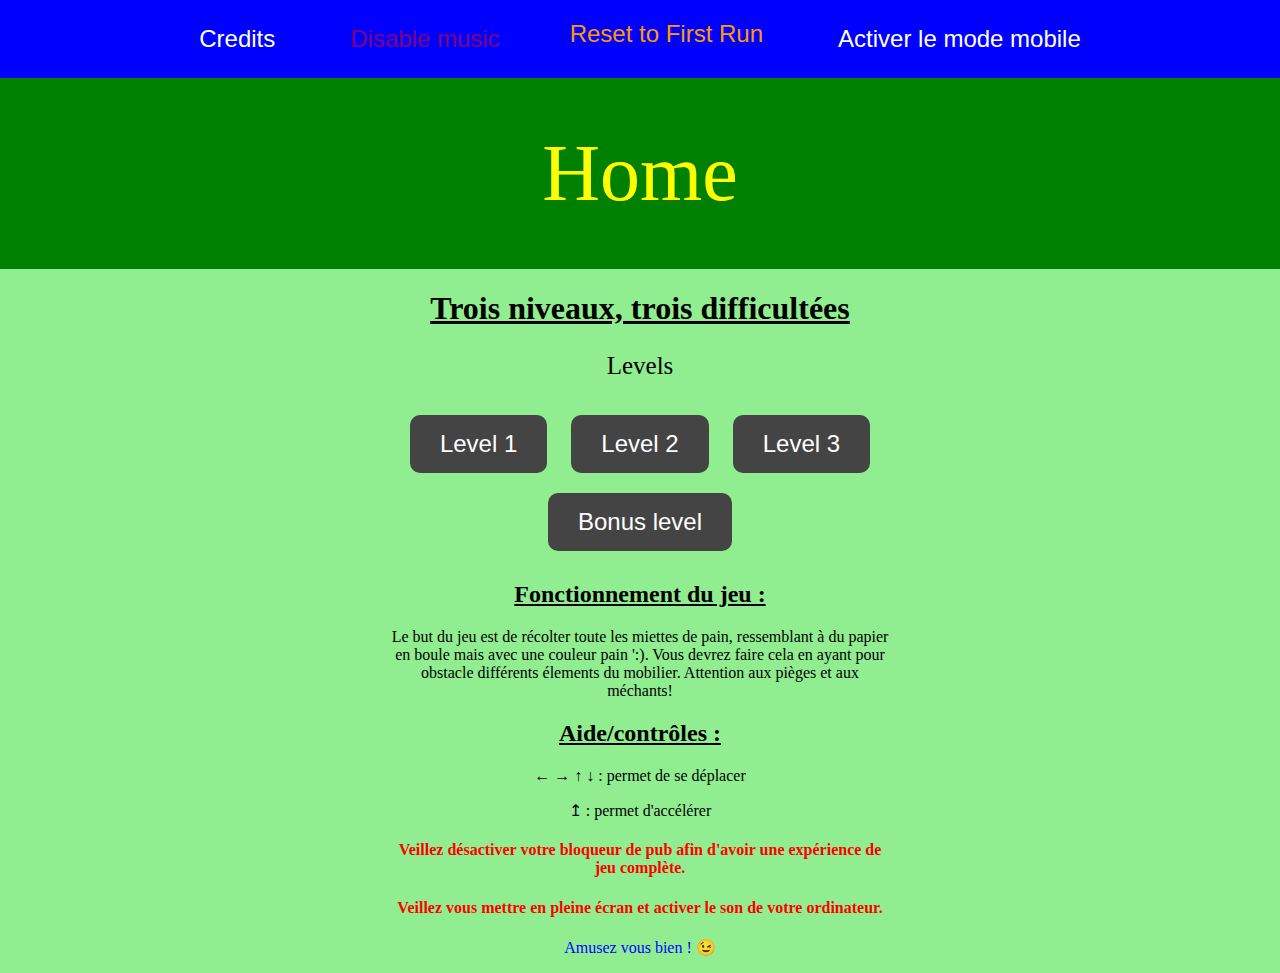
<file: index.html>
<!DOCTYPE html>
<html lang="fr">
	<head>
		<meta charset="UTF-8">
		<title class=>Home</title>
		<link rel="icon" type="image/x-icon" href="Home.png"/>
		<link rel="stylesheet" href="CssFDG.css"/>
		<link rel="stylesheet" href="style_level_map credits.css"/>
		<script src="https://s0.2mdn.net/ads/studio/Enabler.js"></script>
	</head>
	<body class="centre">
		<div class="flex-container" id="menu">
			<button class="navigation_button" type="button" onclick="Credits();play_1()"> Credits </button>
			<button class="stop_button" type="button" onclick="stop_musique()"> Disable music </button>
			<span style="position:relative;display:inline-block;">
				<button class="reset_button" type="button" onclick="reset_run()" id="resetBtn"> Reset to First Run </button>
				<img src="checkmark.svg" id="resetSuccessIcon" alt="Succès" style="display:none; position:absolute; right:-40px; top:43%; transform:translateY(-50%); width:32px; height:32px;" />
			</span>
			<button class="navigation_button" id="toggleMobileBtn" type="button">Activer le mode mobile</button>
		</div>
		<div class="flex-container" id="lvl1">
			<div style="font-size : 5em; color : yellow">Home</div>
		</div>
		<div id="conteneur">
		<center>
		<h1 class="black"><u>Trois niveaux, trois difficultées</u></h1>
		<p class="black" style="font-size:25px"> Levels</p>
		<button class="level_button" name="level 1" id="Level_1" onclick="Level_1();play_1()">Level 1</button>
		<button class="level_button" name="level 2" id="Level_2" onclick="Level_2_button();play_1()">Level 2</button>
		<button class="level_button" name="level 3" id="Level_3" onclick="Level_3_button();play_1()">Level 3</button>
		<button class="level_button" name="level bonus" id="Level_bonus" onclick="Level_bonus_button();play_1()">Bonus level</button>
		
		<h2 class="black"><u>Fonctionnement du jeu :</u></h2>
		<p>Le but du jeu est de récolter toute les miettes de pain, 
			ressemblant à du papier en boule mais avec une couleur pain ':). 
			Vous devrez faire cela en ayant pour obstacle différents élements du mobilier.
			Attention aux pièges et aux méchants!</p>
		<h2 class="black"><u>Aide/contrôles :</u></h2>
		<p>← → ↑ ↓ : permet de se déplacer</p>
		<p>↥ : permet d'accélérer</p>
		<h4 style="color: red;">Veillez désactiver votre bloqueur de pub afin d'avoir une expérience de jeu complète.</h4>
		<h4 style="color: red;">Veillez vous mettre en pleine écran et activer le son de votre ordinateur.</h4>
		<p style="color:blue">Amusez vous bien ! &#x1F609;</p>
		</center>
		<div id="videoOverlay" style="display: none; position: fixed; top: 0; left: 0; width: 100%; height: 100%; background: black; z-index: 9999;">
			<video id="OpeningVideo" style="width: 100%; height: 100%; object-fit: cover;" autoplay>
				<source src="Opening.mp4" type="video/mp4">
				Your browser does not support the video tag.
			</video>
		</div>

		</div>
	</body class="centre">

	<div id="Mon_Timer" style="
		display: none;
	">	
	</div>

	<script type="text/javascript" src="script.js">play_1()</script>
	<script type="text/javascript">document.addEventListener("DOMContentLoaded", () => {
		ResetTimerHandler();
	});</script>

</html>
</file>
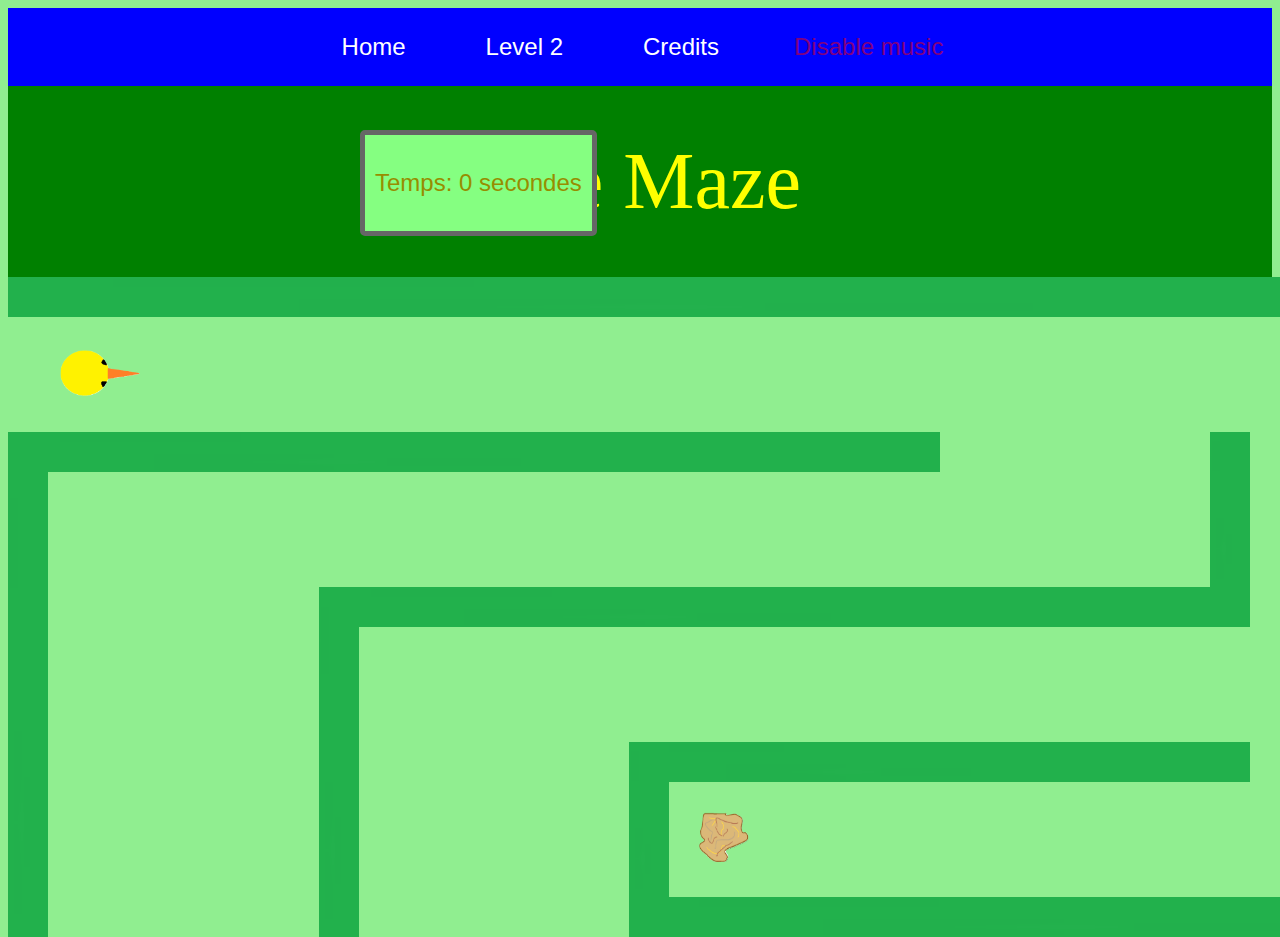
<file: BL page1.html>
<!DOCTYPE html>
<html lang=""fr>
    <head>
        <link rel="icon" type="image/x-icon" href="Bonus.png"/>
        <title>Bonus level</title>
        <meta charset="UTF-8">
        <meta name="viewport" content="width=device-width, initial-scale=1.0">
        <link rel="icon" type="image/x-icon" href="Bonus level.png"/>
        <link rel="stylesheet" href="CssFDG.css"/>
        <link rel="stylesheet" href="style_level_map.css"/>
    </head>
    <body id="game">
        <div class="flex-container" id="menu">
			<button class="navigation_button" type="button" onclick="Home_button();play_1()"> Home </button>
			<button class="navigation_button" type="button" onclick="Level_2_button();play_1()"> Level 2 </button>
			<button class="navigation_button" type="button" onclick="Credits();play_1()"> Credits </button>
			<button class="stop_button" type="button" onclick="stop_musique()"> Disable music </button>
		</div>
		<div class="flex-container" id="lvl1">
			<div style="font-size : 5em; color : yellow">The Maze</div>
		</div>
		<div id="counterContainer">
			<p id="counter">0</p>
		</div>
		<div id="TimerContainer">
			<p id="Mon_Timer">Timer: 0 seconds</p>
		</div>

    <!-- Crumb exemple -->
    <img id="crumb1" data-alone="true" style="position: absolute" src="Crumb.png" width="50" height="50"></img>

    <img class="image" id="m8-277/1871-277" style="position: absolute" src="Mur.png" width="1863" height="40"></img>
    <img class="image" id="m8-432/939.5-432" style="position: absolute" src="Mur.png" width="931.5" height="40"></img>
    <img class="image" id="m318.5-587/1250-587" style="position: absolute" src="Mur.png" width="931.5" height="40"></img>
    <img class="image" id="m629-742/1250-742" style="position: absolute" src="Mur.png" width="621" height="40"></img>
    <img class="image" id="m5" style="position: absolute" src="Mur.png" width="310.5" height="40"></img>
    <img class="image" id="m6" style="position: absolute" src="Mur.png" width="1242" height="40"></img>
    <img class="image" id="m7" style="position: absolute" src="Mur.png" width="40" height="310"></img>
    <img class="image" id="m8" style="position: absolute" src="Mur.png" width="40" height="155"></img>
    <img class="image" id="m9" style="position: absolute" src="Mur.png" width="40" height="350"></img>
    <img class="image" id="m10" style="position: absolute" src="Mur.png" width="40" height="350"></img>
    <img class="image" id="m11" style="position: absolute" src="Mur.png" width="40" height="155"></img>
    <img class="image" id="m12" style="position: absolute" src="Mur.png" width="40" height="465"></img>

    <img class="porte" id="p1" style="position: absolute" src="Passages.png" width="1" height="155"></img>
    <img class="porte" id="p2" style="position: absolute" src="Passages.png" width="1" height="155"></img>
    <img class="porte" id="p3" style="position: absolute" src="Passages.png" width="310.5" height="1"></img>

    <div class="bloc image" id="porte1_blocD" style="position: absolute;"></div>



    <!-- Bloc exemple -->
    <!--<div class="bloc image" id="bloc1" style="position: absolute;"></div>-->

    <script type="text/javascript" src="script.js"></script>
	<script src="https://s0.2mdn.net/ads/studio/Enabler.js"></script>
    <script type="text/javascript" src="JavaScripting BL.js"></script>
    <script>
        // Récupérer les coordonnées sauvegardées ou utiliser la position par défaut
        const savedCoord = sessionStorage.getItem('piouCoord');
        const coord = savedCoord ? JSON.parse(savedCoord) : {x: 600, y: 350, facing: "piou haut droit.png"};
        
        function init() {
            // Créer Piou correctement dans le DOM
            const game = document.getElementById("game");
            const piou = document.createElement("img");
            piou.id = "piou";
            piou.src = coord.facing;
            piou.style.position = "absolute";
            piou.style.left = coord.x + "px";
            piou.style.top = coord.y + "px";
            piou.style.width = "80px";
            piou.style.height = "45.5px";
            game.appendChild(piou);
            
            // Mettre à jour les positions globales
            window.positionX = coord.x;
            window.positionY = coord.y;
            
            // Initialiser les éléments du niveau
            let crumb1 = document.getElementById("crumb1");
            crumb1.style.left = "699px";
            crumb1.style.top = "812px";
            let m1 = document.getElementById("m8-277/1871-277");
            m1.style.left = "8px";
            m1.style.top = "277px";
            let m2 = document.getElementById("m8-432/939.5-432");
            m2.style.left = "8px";
            m2.style.top = "432px";
            let m3 = document.getElementById("m318.5-587/1250-587");
            m3.style.left = "318.5px";
            m3.style.top = "587px";
            let m4 = document.getElementById("m629-742/1250-742");
            m4.style.left = "629px";
            m4.style.top = "742px";
            let m5 = document.getElementById("m5");
            m5.style.left = "1560.5px";
            m5.style.top = "742px";
            let m6 = document.getElementById("m6");
            m6.style.left = "629px";
            m6.style.top = "897px";
            let m7 = document.getElementById("m7");
            m7.style.left = "1831px";
            m7.style.top = "317px";
            let m8 = document.getElementById("m8");
            m8.style.left = "1210px";
            m8.style.top = "432px";
            let m9 = document.getElementById("m9");
            m9.style.left = "1520.5px";
            m9.style.top = "432px";
            let m10 = document.getElementById("m10");
            m10.style.left = "318.5px";
            m10.style.top = "587px";
            let m11 = document.getElementById("m11");
            m11.style.left = "629px";
            m11.style.top = "742px";
            let m12 = document.getElementById("m12");
            m12.style.left = "8px";
            m12.style.top = "472px";
            let p1 = document.getElementById("p1");
            p1.style.left = "1831px";
            p1.style.top = "587px";
            let p2 = document.getElementById("p2");
            p2.style.left = "1831px";
            p2.style.top = "742px";
            let p3 = document.getElementById("p3");
            p3.style.left = "8px";
            p3.style.top = "897px";
        }
        
        // Appeler init() pour lancer le niveau
        init();
        // Lancer la boucle de jeu APRÈS que Piou soit créé
        update();
    </script>

    <script>

        // Porte 1 (1 crumb)
    
        changerdimensions(115, 40, 'porte1_blocD');
    
        placerBloc(1520.5, 782, 'porte1_blocD'); // droite
        
        animeMur('porte1_blocD', 2, true, 'topcenter');  

    </script>
    <!--
    //Portes animées (2 blocs par porte) 
    <div class="bloc image" id="porte1_blocG" style="position: absolute;"></div>
    <div class="bloc image" id="porte1_blocD" style="position: absolute;"></div>
    <div class="bloc image" id="porte2_blocG" style="position: absolute;"></div>
    <div class="bloc image" id="porte2_blocD" style="position: absolute;"></div>
    <div class="bloc image" id="porte3_blocG" style="position: absolute;"></div>
    <div class="bloc image" id="porte3_blocD" style="position: absolute;"></div>

    //Crumbs derrière chaque porte
    <img id="crumb_p1_1" data-porte="porte1" style="position: absolute" src="Crumb.png" width="50" height="50">
    <img id="crumb_p2_1" data-porte="porte2" style="position: absolute" src="Crumb.png" width="50" height="50">
    <img id="crumb_p2_2" data-porte="porte2" style="position: absolute" src="Crumb.png" width="50" height="50">
    <img id="crumb_p3_1" data-porte="porte3" style="position: absolute" src="Crumb.png" width="50" height="50">
    <img id="crumb_p3_2" data-porte="porte3" style="position: absolute" src="Crumb.png" width="50" height="50">
    <img id="crumb_p3_3" data-porte="porte3" style="position: absolute" src="Crumb.png" width="50" height="50">

    <script>
        
        // Initialiser les dimensions et la position des blocs APRÈS que les fonctions soient chargées

        // --- Placement et animation des portes et crumbs ---
        // Porte 1 (1 crumb)
        changerdimensions(120, 125, 'porte1_blocG');
        changerdimensions(120, 125, 'porte1_blocD');
        placerBloc(200, 1000, 'porte1_blocG'); // gauche
        placerBloc(340, 1000, 'porte1_blocD'); // droite
        animeMur('porte1_blocD', 2, true, 'centerright');
        animeMur('porte1_blocG', 2, true, 'centerleft');
        document.getElementById('crumb_p1_1').style.left = '270px';
        document.getElementById('crumb_p1_1').style.top = '1500px';

        // Porte 2 (2 crumbs)
        changerdimensions(120, 125, 'porte2_blocG');
        changerdimensions(120, 125, 'porte2_blocD');
        placerBloc(600, 1000, 'porte2_blocG');
        placerBloc(740, 1000, 'porte2_blocD');
        animeMur('porte2_blocD', 2, true, 'centerright');
        animeMur('porte2_blocG', 2, true, 'centerleft');
        document.getElementById('crumb_p2_1').style.left = '670px';
        document.getElementById('crumb_p2_1').style.top = '1500px';
        document.getElementById('crumb_p2_2').style.left = '690px';
        document.getElementById('crumb_p2_2').style.top = '1500px';

        // Porte 3 (3 crumbs)
        changerdimensions(120, 125, 'porte3_blocG');
        changerdimensions(120, 125, 'porte3_blocD');
        placerBloc(1000, 1000, 'porte3_blocG');
        placerBloc(1140, 1000, 'porte3_blocD');
        animeMur('porte3_blocD', 2, true, 'centerright');
        animeMur('porte3_blocG', 2, true, 'centerleft');
        document.getElementById('crumb_p3_1').style.left = '1070px';
        document.getElementById('crumb_p3_1').style.top = '1500px';
        document.getElementById('crumb_p3_2').style.left = '1090px';
        document.getElementById('crumb_p3_2').style.top = '1500px';
        document.getElementById('crumb_p3_3').style.left = '1070px';
        document.getElementById('crumb_p3_3').style.top = '1500px';
        

    #EXEMPLE
        <script>
            changerdimensions(100, 100, 'bloc1'); // Exemple de bloc
            placerBloc(100, 700, 'bloc1'); // Placer le bloc
            animeMur('bloc1', 2, true, 'topcenter'); // Animer le bloc
        </script>
        
    </script> -->
    </body>
</html>
</file>
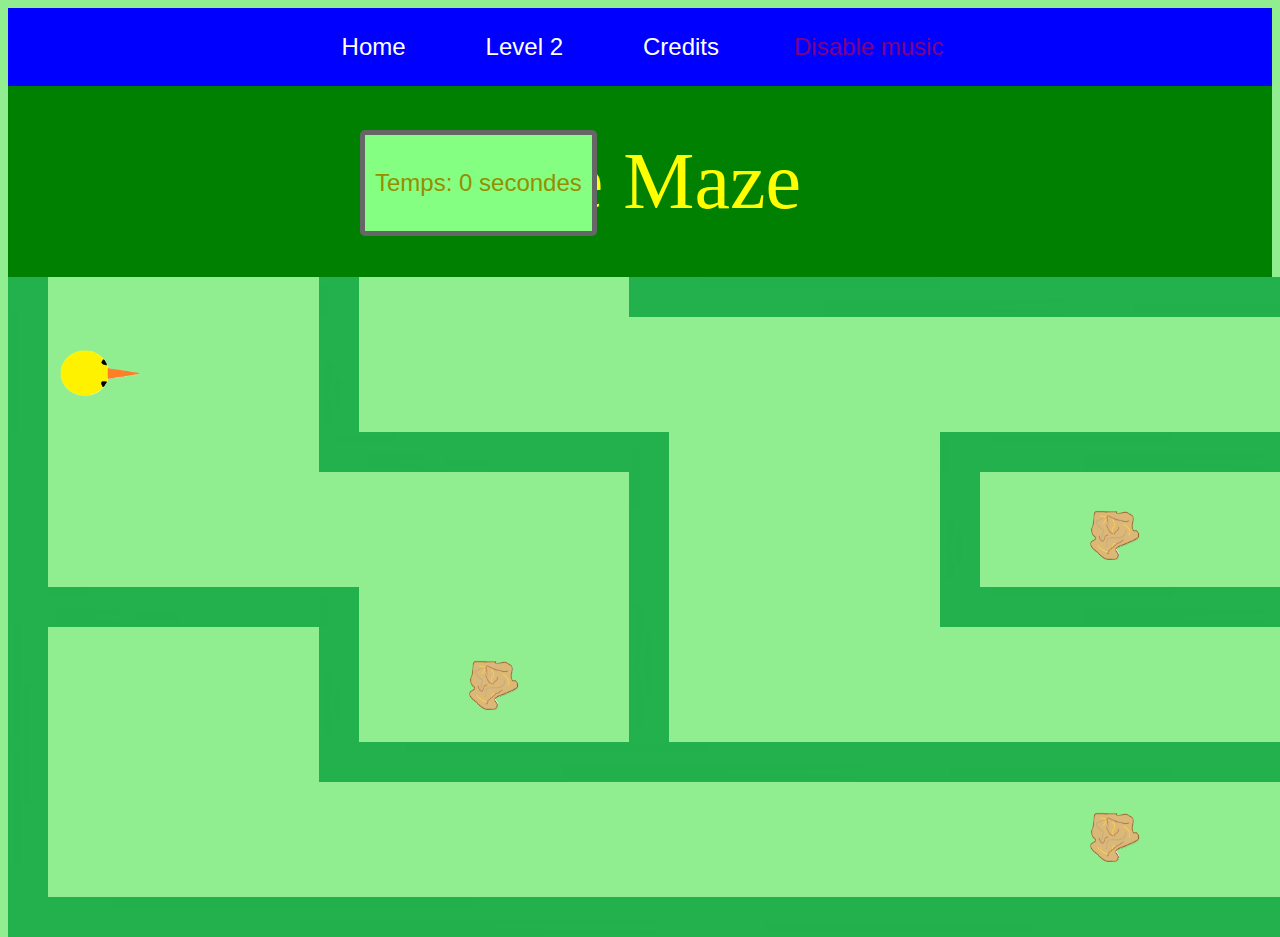
<file: BL page2.html>
<!DOCTYPE html>
<html lang=""fr>
    <head>
        <link rel="icon" type="image/x-icon" href="Bonus.png"/>
        <title>Bonus level</title>
        <meta charset="UTF-8">
        <meta name="viewport" content="width=device-width, initial-scale=1.0">
        <link rel="icon" type="image/x-icon" href="Bonus level.png"/>
        <link rel="stylesheet" href="CssFDG.css"/>
        <link rel="stylesheet" href="style_level_map.css"/>
    </head>
    <body id="game">
        <div class="flex-container" id="menu">
			<button class="navigation_button" type="button" onclick="Home_button();play_1()"> Home </button>
			<button class="navigation_button" type="button" onclick="Level_2_button();play_1()"> Level 2 </button>
			<button class="navigation_button" type="button" onclick="Credits();play_1()"> Credits </button>
			<button class="stop_button" type="button" onclick="stop_musique()"> Disable music </button>
		</div>
		<div class="flex-container" id="lvl1">
			<div style="font-size : 5em; color : yellow">The Maze</div>
		</div>
		<div id="counterContainer">
			<p id="counter">0</p>
		</div>
		<div id="TimerContainer">
			<p id="Mon_Timer">Timer: 0 seconds</p>
		</div>

    <img id="crumb1" data-alone="true" style="position: absolute" src="Crumb.png" width="50" height="50"></img>
    <img id="crumb2" data-alone="true" style="position: absolute" src="Crumb.png" width="50" height="50"></img>
    <img id="crumb3" data-alone="true" style="position: absolute" src="Crumb.png" width="50" height="50"></img>

    <!--<img class="image" id="m0" style="position: absolute" src="Mur.png" width="40" height="40"></img>-->
    <img class="image" id="m1" style="position: absolute" src="Mur.png" width="1242" height="40"></img>
    <img class="image" id="m2" style="position: absolute" src="Mur.png" width="310.5" height="40"></img>
    <img class="image" id="m3" style="position: absolute" src="Mur.png" width="931.5" height="40"></img>
    <img class="image" id="m4" style="position: absolute" src="Mur.png" width="310.5" height="40"></img>
    <img class="image" id="m5" style="position: absolute" src="Mur.png" width="931.5" height="40"></img>
    <img class="image" id="m6" style="position: absolute" src="Mur.png" width="1552.5" height="40"></img>
    <img class="image" id="m7" style="position: absolute" src="Mur.png" width="1863" height="40"></img>
    <img class="image" id="m8" style="position: absolute" src="Mur.png" width="40" height="620"></img>
    <img class="image" id="m9" style="position: absolute" src="Mur.png" width="40" height="155"></img>
    <img class="image" id="m10" style="position: absolute" src="Mur.png" width="40" height="310"></img>
    <img class="image" id="m11" style="position: absolute" src="Mur.png" width="40" height="155"></img>
    <img class="image" id="m12" style="position: absolute" src="Mur.png" width="40" height="155"></img>

    <!--<img class="image" id="p0" style="position: absolute" src="Passages.png" width="40" height="40"></img>-->
    <img class="porte" id="p7g" style="position: absolute" src="Passages.png" width="1" height="155">
    <img class="porte" id="p8g" style="position: absolute" src="Passages.png" width="1" height="155">
    <img class="porte" id="p3b" style="position: absolute" src="Passages.png" width="210.5" height="1">
    <img class="porte" id="p4b" style="position: absolute" src="Passages.png" width="310.5" height="1">
    <img class="porte" id="p9g" style="position: absolute" src="Passages.png" width="1" height="155">
    <img class="porte" id="p10g" style="position: absolute" src="Passages.png" width="1" height="155">


    <!--<div class="bloc image" id="porte1_blocD" style="position: absolute;"></div>-->

    <script type="text/javascript" src="script.js"></script>
	<script src="https://s0.2mdn.net/ads/studio/Enabler.js"></script>
    <script type="text/javascript" src="JavaScripting BL.js"></script>
    <script>
        // Récupérer les coordonnées sauvegardées ou utiliser la position par défaut
        const savedCoord = sessionStorage.getItem('piouCoord');
        const coord = savedCoord ? JSON.parse(savedCoord) : {x: 60, y: 350, facing: "piou haut droit.png"};
        
        function init() {
            // Créer Piou correctement dans le DOM
            const game = document.getElementById("game");
            const piou = document.createElement("img");
            piou.id = "piou";
            piou.src = coord.facing;
            piou.style.position = "absolute";
            piou.style.left = coord.x + "px";
            piou.style.top = coord.y + "px";
            piou.style.width = "80px";
            piou.style.height = "45.5px";
            game.appendChild(piou);
            
            // Mettre à jour les positions globales
            window.positionX = coord.x;
            window.positionY = coord.y;
            
            // Initialiser les éléments du niveau
            let crumb1 = document.getElementById("crumb1");
            crumb1.style.left = "1089.5px";
            crumb1.style.top = "812px";
            let crumb2 = document.getElementById("crumb2");
            crumb2.style.left = "468.5px";
            crumb2.style.top = "660px";
            let crumb3 = document.getElementById("crumb3");
            crumb3.style.left = "1089.5px";
            crumb3.style.top = "510px";
            let m1 = document.getElementById("m1");
            m1.style.left = "629px";
            m1.style.top = "277px";
            let m2 = document.getElementById("m2");
            m2.style.left = "318.5px";
            m2.style.top = "432px";
            let m3 = document.getElementById("m3");
            m3.style.left = "939.5px";
            m3.style.top = "432px";
            let m4 = document.getElementById("m4");
            m4.style.left = "8px";
            m4.style.top = "587px";
            let m5 = document.getElementById("m5");
            m5.style.left = "939.5px";
            m5.style.top = "587px";
            let m6 = document.getElementById("m6");
            m6.style.left = "318.5px";
            m6.style.top = "742px";
            let m7 = document.getElementById("m7");
            m7.style.left = "8px";
            m7.style.top = "897px";
            let m8 = document.getElementById("m8");
            m8.style.left = "8px";
            m8.style.top = "277px";
            let m9 = document.getElementById("m9");
            m9.style.left = "318.5px";
            m9.style.top = "277px";
            let m10 = document.getElementById("m10");
            m10.style.left = "629px";
            m10.style.top = "432px";
            let m11 = document.getElementById("m11");
            m11.style.left = "939.5px";
            m11.style.top = "432px";
            let m12 = document.getElementById("m12");
            m12.style.left = "318.5px";
            m12.style.top = "587px";
            let p7 = document.getElementById("p7g");
            p7.style.left = "1871px";
            p7.style.top = "277px";
            let p8 = document.getElementById("p8g");
            p8.style.left = "1871px";
            p8.style.top = "432px";
            let p3b = document.getElementById("p3b");
            p3b.style.left = "88px";
            p3b.style.top = "277px";
            let p4 = document.getElementById("p4b");
            p4.style.left = "318.5px";
            p4.style.top = "277px";
            let p9 = document.getElementById("p9g");
            p9.style.left = "1871px";
            p9.style.top = "587px";
            let p10 = document.getElementById("p10g");
            p10.style.left = "1871px";
            p10.style.top = "742px";
        }
        // Appeler init() pour lancer le niveau
        init();
        // Lancer la boucle de jeu APRÈS que Piou soit créé
        update();
    </script>

    <!--<script>

        // Porte 1 (1 crumb)
    
        changerdimensions(115, 40, 'porte1_blocD');
    
        placerBloc(1520.5, 782, 'porte1_blocD'); // droite
        
        animeMur('porte1_blocD', 2, true, 'topcenter');  

    </script>-->

    </body>
</html>
</file>
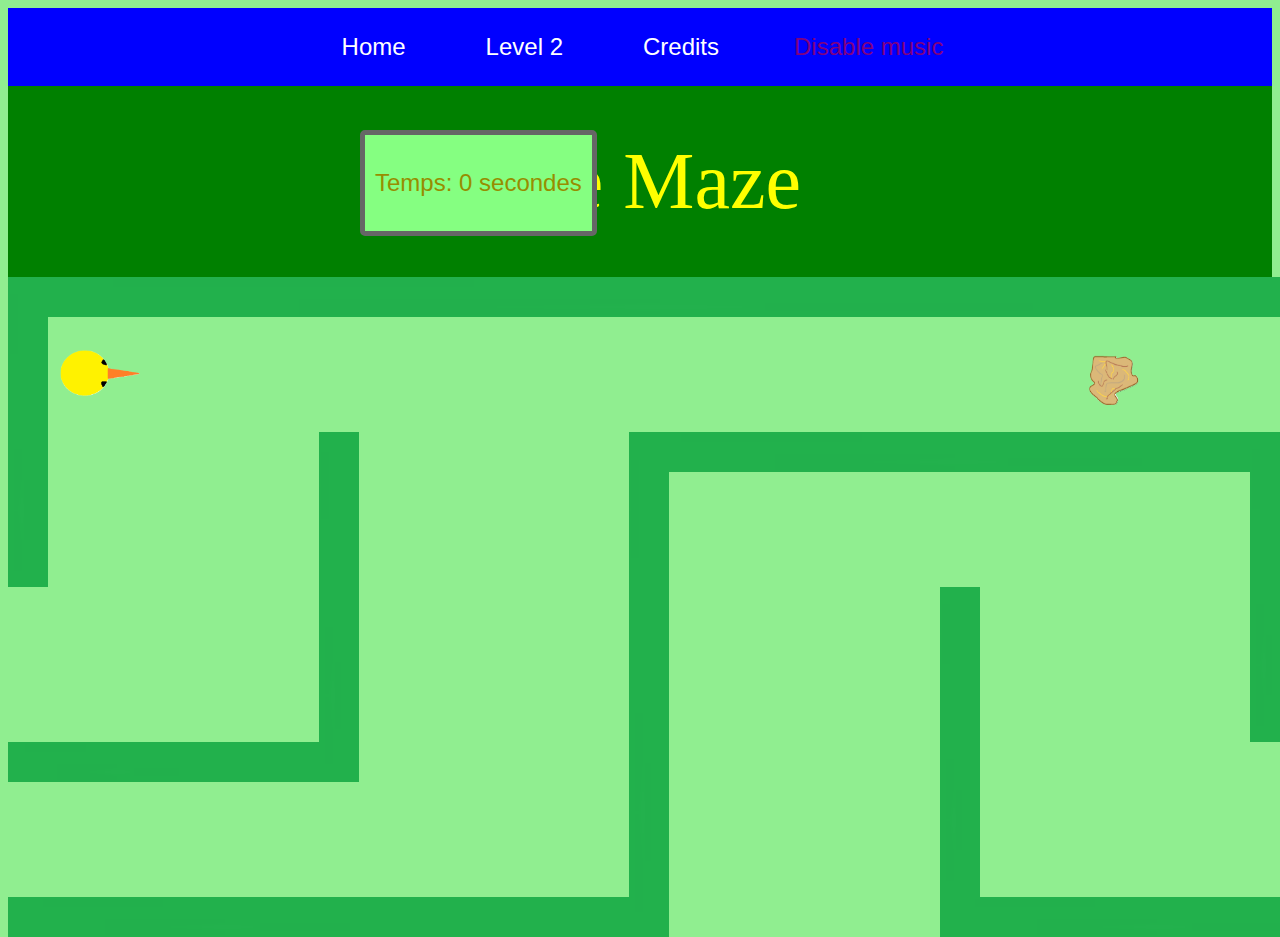
<file: BL page3.html>
<!DOCTYPE html>
<html lang=""fr>
    <head>
        <link rel="icon" type="image/x-icon" href="Bonus.png"/>
        <title>Bonus level</title>
        <meta charset="UTF-8">
        <meta name="viewport" content="width=device-width, initial-scale=1.0">
        <link rel="icon" type="image/x-icon" href="Bonus level.png"/>
        <link rel="stylesheet" href="CssFDG.css"/>
        <link rel="stylesheet" href="style_level_map.css"/>
    </head>
    <body id="game">
        <div class="flex-container" id="menu">
			<button class="navigation_button" type="button" onclick="Home_button();play_1()"> Home </button>
			<button class="navigation_button" type="button" onclick="Level_2_button();play_1()"> Level 2 </button>
			<button class="navigation_button" type="button" onclick="Credits();play_1()"> Credits </button>
			<button class="stop_button" type="button" onclick="stop_musique()"> Disable music </button>
		</div>
		<div class="flex-container" id="lvl1">
			<div style="font-size : 5em; color : yellow">The Maze</div>
		</div>
		<div id="counterContainer">
			<p id="counter">0</p>
		</div>
		<div id="TimerContainer">
			<p id="Mon_Timer">Timer: 0 seconds</p>
		</div>

    <img id="crumb1" data-alone="true" style="position: absolute" src="Crumb.png" width="50" height="50"></img>
    <img id="crumb2" data-alone="true" style="position: absolute" src="Crumb.png" width="50" height="50"></img>

    <!--<img class="image" id="m5" style="position: absolute" src="Mur.png" width="40" height="40"></img>-->
    <img class="image" id="m1" style="position: absolute" src="Mur.png" width="1863" height="40">
    <img class="image" id="m2" style="position: absolute" src="Mur.png" width="931.5" height="40">
    <img class="image" id="m3" style="position: absolute" src="Mur.png" width="310.5" height="40">
    <img class="image" id="m4" style="position: absolute" src="Mur.png" width="310.5" height="40">
    <img class="image" id="m5" style="position: absolute" src="Mur.png" width="621" height="40">
    <img class="image" id="m6" style="position: absolute" src="Mur.png" width="621" height="40">
    <img class="image" id="m7" style="position: absolute" src="Mur.png" width="40" height="310">
    <img class="image" id="m8" style="position: absolute" src="Mur.png" width="40" height="505">
    <img class="image" id="m9" style="position: absolute" src="Mur.png" width="40" height="350">
    <img class="image" id="m10" style="position: absolute" src="Mur.png" width="40" height="505">
    <img class="image" id="m11" style="position: absolute" src="Mur.png" width="40" height="310">
    <img class="image" id="m12" style="position: absolute" src="Mur.png" width="40" height="310">
    <img class="image" id="m13" style="position: absolute" src="Mur.png" width="40" height="310">

    <img class="porte" id="p1d" style="position: absolute" src="Passages.png" width="40" height="155">
    <img class="porte" id="p2d" style="position: absolute" src="Passages.png" width="40" height="155">
    <img class="porte" id="p5" style="position: absolute" src="Passages.png" width="310.5" height="40">
    <img class="porte" id="p6" style="position: absolute" src="Passages.png" width="350.5" height="40">


    <!--<div class="bloc image" id="porte1_blocD" style="position: absolute;"></div>-->


    <script type="text/javascript" src="script.js"></script>
	<script src="https://s0.2mdn.net/ads/studio/Enabler.js"></script>
    <script type="text/javascript" src="JavaScripting BL.js"></script>
    <script>
        // Récupérer les coordonnées sauvegardées ou utiliser la position par défaut
        const savedCoord = sessionStorage.getItem('piouCoord');
        const coord = savedCoord ? JSON.parse(savedCoord) : {x: 60, y: 350, facing: "piou haut droit.png"};
        
        function init() {
            // Créer Piou correctement dans le DOM
            const game = document.getElementById("game");
            const piou = document.createElement("img");
            piou.id = "piou";
            piou.src = coord.facing;
            piou.style.position = "absolute";
            piou.style.left = coord.x + "px";
            piou.style.top = coord.y + "px";
            piou.style.width = "80px";
            piou.style.height = "45.5px";
            game.appendChild(piou);
            
            // Mettre à jour les positions globales
            window.positionX = coord.x;
            window.positionY = coord.y;
            
            // Initialiser les éléments du niveau
            let crumb1 = document.getElementById("crumb1")
            crumb1.style.left = "1089px";
            crumb1.style.top = "355px";
            let crumb2 = document.getElementById("crumb2");
            crumb2.style.left = "1400px";
            crumb2.style.top = "510px";
            let m1 = document.getElementById("m1");
            m1.style.left = "8px";
            m1.style.top = "277px";
            let m2 = document.getElementById("m2");
            m2.style.left = "629px";
            m2.style.top = "432px";
            let m3 = document.getElementById("m3");
            m3.style.left = "8px";
            m3.style.top = "742px";
            let m4 = document.getElementById("m4");
            m4.style.left = "1560.5px";
            m4.style.top = "742px";
            let m5 = document.getElementById("m5");
            m5.style.left = "8px";
            m5.style.top = "897px";
            let m6 = document.getElementById("m6");
            m6.style.left = "939.5px";
            m6.style.top = "897px";
            let m7 = document.getElementById("m7");
            m7.style.left = "8px";
            m7.style.top = "277px";
            let m8 = document.getElementById("m8");
            m8.style.left = "1871px";
            m8.style.top = "277px";
            let m9 = document.getElementById("m9");
            m9.style.left = "318.5px";
            m9.style.top = "432px";
            let m10 = document.getElementById("m10");
            m10.style.left = "629px";
            m10.style.top = "432px";
            let m11 = document.getElementById("m11");
            m11.style.left = "1250px";
            m11.style.top = "432px";
            let m12 = document.getElementById("m12");
            m12.style.left = "939.5px";
            m12.style.top = "587px";
            let p1d = document.getElementById("p1d");
            p1d.style.left = "8px";
            p1d.style.top = "587px";
            let p2d = document.getElementById("p2d");
            p2d.style.left = "8px";
            p2d.style.top = "742px";
            let p5 = document.getElementById("p5");
            p5.style.left = "629px";
            p5.style.top = "897px";
            let p6 = document.getElementById("p6");
            p6.style.left = "1560.5px";
            p6.style.top = "897px";
            let m13 = document.getElementById("m13");
            m13.style.left = "1560.5px";
            m13.style.top = "432px";
        };
        init()
        // Lancer la boucle de jeu APRÈS que Piou soit créé
        update();
    </script>

    <script

<!-- <script>

        // Porte 1 (1 crumb)
    
        changerdimensions(115, 40, 'porte1_blocD');
    
        placerBloc(1520.5, 782, 'porte1_blocD'); // droite
        
        animeMur('porte1_blocD', 2, true, 'topcenter');  

    </script> -->

    </body>
</html>
</file>
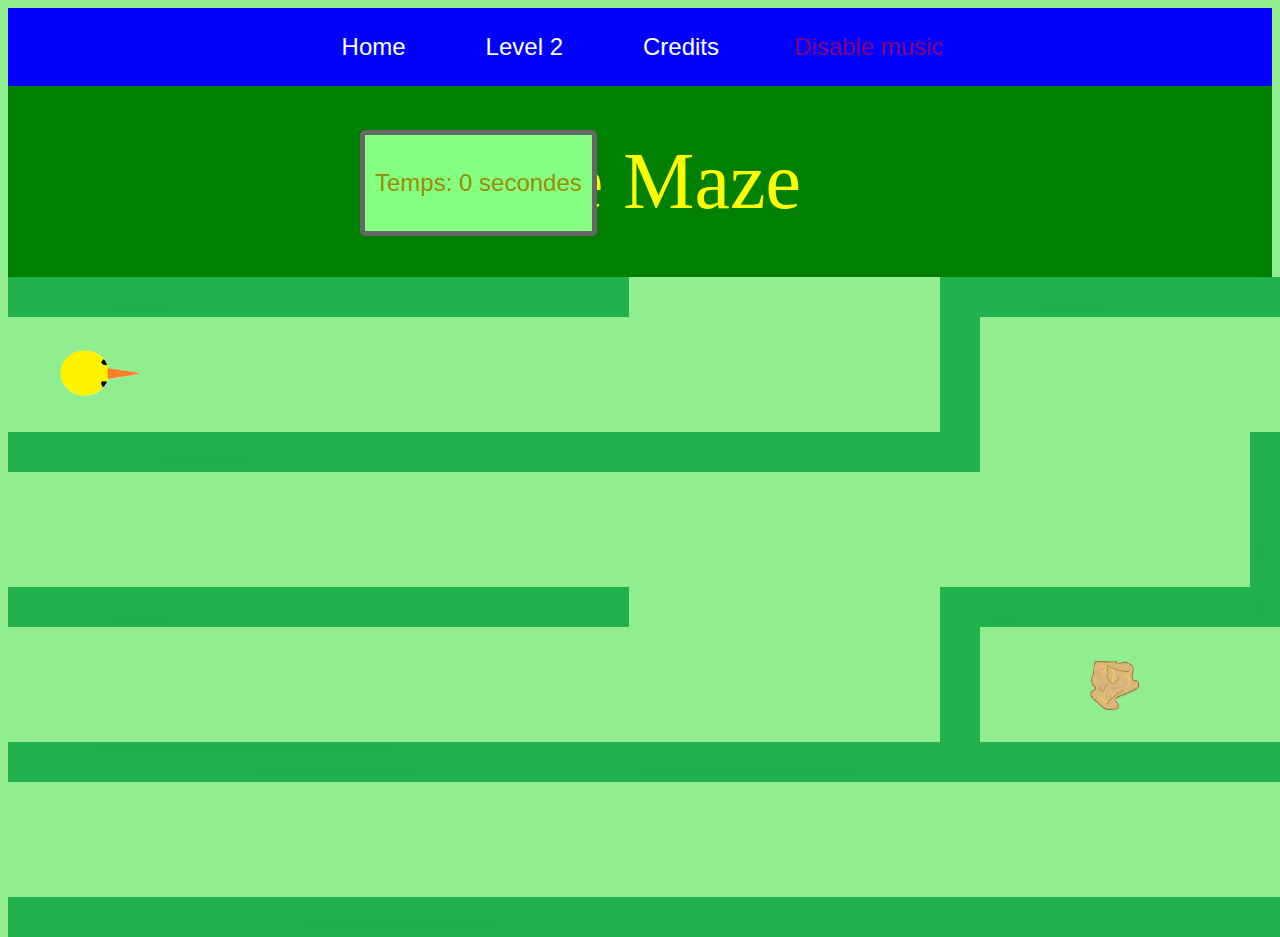
<file: BL page4.html>
<!DOCTYPE html>
<html lang=""fr>
    <head>
        <link rel="icon" type="image/x-icon" href="Bonus.png"/>
        <title>Bonus level</title>
        <meta charset="UTF-8">
        <meta name="viewport" content="width=device-width, initial-scale=1.0">
        <link rel="icon" type="image/x-icon" href="Bonus level.png"/>
        <link rel="stylesheet" href="CssFDG.css"/>
        <link rel="stylesheet" href="style_level_map.css"/>
    </head>
    <body id="game">
        <div class="flex-container" id="menu">
			<button class="navigation_button" type="button" onclick="Home_button();play_1()"> Home </button>
			<button class="navigation_button" type="button" onclick="Level_2_button();play_1()"> Level 2 </button>
			<button class="navigation_button" type="button" onclick="Credits();play_1()"> Credits </button>
			<button class="stop_button" type="button" onclick="stop_musique()"> Disable music </button>
		</div>
		<div class="flex-container" id="lvl1">
			<div style="font-size : 5em; color : yellow">The Maze</div>
		</div>
		<div id="counterContainer">
			<p id="counter">0</p>
		</div>
		<div id="TimerContainer">
			<p id="Mon_Timer">Timer: 0 seconds</p>
		</div>

    <img id="crumb1" data-alone="true" style="position: absolute" src="Crumb.png" width="50" height="50"></img>

    <!--<img class="image" id="m5" style="position: absolute" src="Mur.png" width="310.5" height="40"></img>-->
    <img class="image" id="m1" style="position: absolute" src="Mur.png" width="621" height="40"></img>
    <img class="image" id="m2" style="position: absolute" src="Mur.png" width="621" height="40"></img>
    <img class="image" id="m3" style="position: absolute" src="Mur.png" width="931.5" height="40"></img>
    <img class="image" id="m4" style="position: absolute" src="Mur.png" width="621" height="40"></img>
    <img class="image" id="m5" style="position: absolute" src="Mur.png" width="310.5" height="40"></img>
    <img class="image" id="m6" style="position: absolute" src="Mur.png" width="310.5" height="40"></img>
    <img class="image" id="m7" style="position: absolute" src="Mur.png" width="1552.5" height="40"></img>
    <img class="image" id="m8" style="position: absolute" src="Mur.png" width="1863" height="40"></img>
    <img class="image" id="m9" style="position: absolute" src="Mur.png" width="40" height="195"></img>
    <img class="image" id="m10" style="position: absolute" src="Mur.png" width="40" height="310"></img>
    <img class="image" id="m11" style="position: absolute" src="Mur.png" width="40" height="155"></img>
    <img class="image" id="m12" style="position: absolute" src="Mur.png" width="40" height="195"></img>
    <img class="image" id="m13" style="position: absolute" src="Mur.png" width="40" height="155"></img>
    <img class="image" id="m14" style="position: absolute" src="Mur.png" width="40" height="350"></img>


    <!--<img class="porte" id="p1" style="position: absolute" src="Passages.png" width="40" height="40"></img>-->
    <img class="porte" id="p5b" style="position: absolute" src="Passages.png" width="310.5" height="1">
    <img class="porte" id="p6b" style="position: absolute" src="Passages.png" width="310.5" height="1">
    <img class="porte" id="p7d" style="position: absolute" src="Passages.png" width="1" height="100">
    <img class="porte" id="p8d" style="position: absolute" src="Passages.png" width="1" height="155">
    <img class="porte" id="p9d" style="position: absolute" src="Passages.png" width="1" height="155">
    <img class="porte" id="p10d" style="position: absolute" src="Passages.png" width="1" height="155">


    <!--<div class="bloc image" id="porte1_blocD" style="position: absolute;"></div>-->

    <script type="text/javascript" src="script.js"></script>
	<script src="https://s0.2mdn.net/ads/studio/Enabler.js"></script>
    <script type="text/javascript" src="JavaScripting BL.js"></script>
    <script>
        // Récupérer les coordonnées sauvegardées ou utiliser la position par défaut
        const savedCoord = sessionStorage.getItem('piouCoord');
        const coord = savedCoord ? JSON.parse(savedCoord) : {x: 60, y: 350, facing: "piou haut droit.png"};
        
        function init() {
            // Créer Piou correctement dans le DOM
            const game = document.getElementById("game");
            const piou = document.createElement("img");
            piou.id = "piou";
            piou.src = coord.facing;
            piou.style.position = "absolute";
            piou.style.left = coord.x + "px";
            piou.style.top = coord.y + "px";
            piou.style.width = "80px";
            piou.style.height = "45.5px";
            game.appendChild(piou);
            
            // Mettre à jour les positions globales
            window.positionX = coord.x;
            window.positionY = coord.y;
            
            // Initialiser les éléments du niveau
            let crumb1 = document.getElementById("crumb1");
            crumb1.style.left = "1090px"; 
            crumb1.style.top = "660px";
            let m1 = document.getElementById("m1");
            m1.style.left = "8px"; 
            m1.style.top = "277px";
            let m2 = document.getElementById("m2");
            m2.style.left = "939.5px"; 
            m2.style.top = "277px";
            let m3 = document.getElementById("m3");
            m3.style.left = "8px"; 
            m3.style.top = "432px";
            let m4 = document.getElementById("m4");
            m4.style.left = "8px"; 
            m4.style.top = "587px";
            let m5 = document.getElementById("m5");
            m5.style.left = "939.5px";
            m5.style.top = "587px";
            let m6 = document.getElementById("m6");
            m6.style.left = "1560.5px";
            m6.style.top = "587px";
            let m7 = document.getElementById("m7");
            m7.style.left = "8px";
            m7.style.top = "742px";
            let m8 = document.getElementById("m8");
            m8.style.left = "8px"; 
            m8.style.top = "897px";
            let m9 = document.getElementById("m9");
            m9.style.left = "939.5px"; 
            m9.style.top = "277px";
            let m10 = document.getElementById("m10");
            m10.style.left = "1560.5px"; 
            m10.style.top = "277px";
            let m11 = document.getElementById("m11");
            m11.style.left = "1871px"; 
            m11.style.top = "277px";
            let m12 = document.getElementById("m12");
            m12.style.left = "1250px"; 
            m12.style.top = "432px";
            let m13 = document.getElementById("m13");
            m13.style.left = "939.5px"; 
            m13.style.top = "587px";
            let m14 = document.getElementById("m14");
            m14.style.left = "1871px";
            m14.style.top = "587px";
            let p5b = document.getElementById("p5b");
            p5b.style.left = "629px";
            p5b.style.top = "277px";
            let p6b = document.getElementById("p6b");
            p6b.style.left = "1560.5px";
            p6b.style.top = "277px";
            let p7d = document.getElementById("p7d");
            p7d.style.left = "8px";
            p7d.style.top = "327px";
            let p8d = document.getElementById("p8d");
            p8d.style.left = "8px";
            p8d.style.top = "432px";
            let p9d = document.getElementById("p9d");
            p9d.style.left = "8px";
            p9d.style.top = "587px";
            let p10d = document.getElementById("p10d");
            p10d.style.left = "8px";
            p10d.style.top = "742px";
        }
        init()
        // Lancer la boucle de jeu APRÈS que Piou soit créé
        update();
    </script>

    <!--<script>

        // Porte 1 (1 crumb)
    
        changerdimensions(115, 40, 'porte1_blocD');
    
        placerBloc(1520.5, 782, 'porte1_blocD'); // droite
        
        animeMur('porte1_blocD', 2, true, 'topcenter');  

    </script>-->

    </body>
</html>
</file>
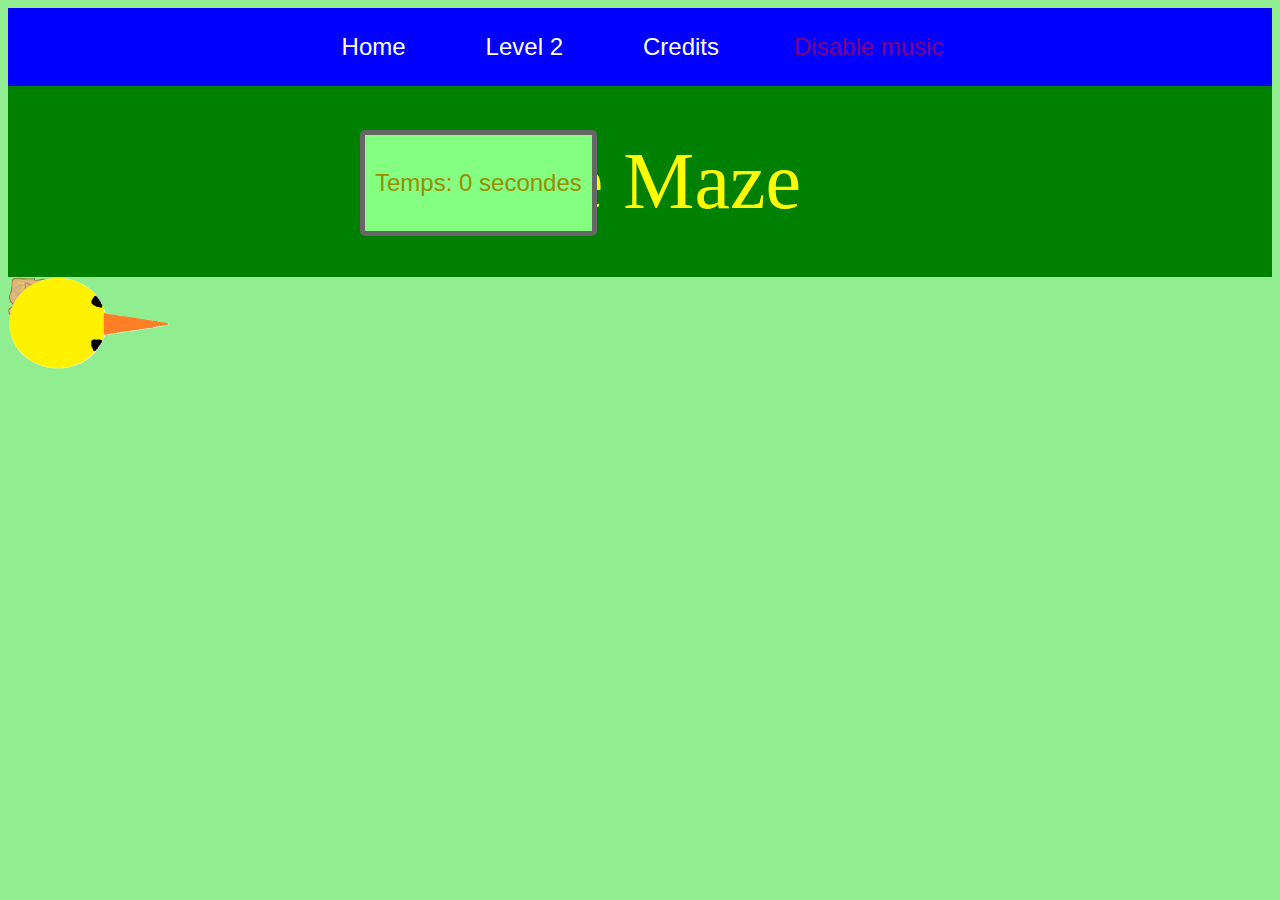
<file: bonus level copy 2.html>
<!DOCTYPE html>
<html lang=""fr>
    <head>
        <link rel="icon" type="image/x-icon" href="Bonus.png"/>
        <title>Bonus level</title>
        <meta charset="UTF-8">
        <meta name="viewport" content="width=device-width, initial-scale=1.0">
        <link rel="icon" type="image/x-icon" href="Bonus level.png"/>
        <link rel="stylesheet" href="CssFDG.css"/>
        <link rel="stylesheet" href="style_level_map.css"/>
    </head>
    <body>
        <div class="flex-container" id="menu">
			<button class="navigation_button" type="button" onclick="Home_button();play_1()"> Home </button>
			<button class="navigation_button" type="button" onclick="Level_2_button();play_1()"> Level 2 </button>
			<button class="navigation_button" type="button" onclick="Credits();play_1()"> Credits </button>
			<button class="stop_button" type="button" onclick="stop_musique()"> Disable music </button>
		</div>
		<div class="flex-container" id="lvl1">
			<div style="font-size : 5em; color : yellow">The Maze</div>
		</div>
		<div id="counterContainer">
			<p id="counter">0</p>
		</div>
		<div id="TimerContainer">
			<p id="Mon_Timer">Timer: 0 seconds</p>
		</div>

    <!-- Crumb exemple -->
    <img id="crumb1" data-alone="true" style="position: absolute" src="Crumb.png" width="50" height="50"></img>

    <!-- Bloc exemple -->
    <!--<div class="bloc image" id="bloc1" style="position: absolute;"></div>-->

    <img id="piou" style="position: absolute" src="piou haut droit.png" width="160.5" height="91.5"></img>

    <script type="text/javascript" src="script.js"></script>
	<script type="text/javascript" src="JavaScripting BL.js"></script>
	<script src="https://s0.2mdn.net/ads/studio/Enabler.js"></script>

    <!--
    //Portes animées (2 blocs par porte) 
    <div class="bloc image" id="porte1_blocG" style="position: absolute;"></div>
    <div class="bloc image" id="porte1_blocD" style="position: absolute;"></div>
    <div class="bloc image" id="porte2_blocG" style="position: absolute;"></div>
    <div class="bloc image" id="porte2_blocD" style="position: absolute;"></div>
    <div class="bloc image" id="porte3_blocG" style="position: absolute;"></div>
    <div class="bloc image" id="porte3_blocD" style="position: absolute;"></div>

    //Crumbs derrière chaque porte
    <img id="crumb_p1_1" data-porte="porte1" style="position: absolute" src="Crumb.png" width="50" height="50">
    <img id="crumb_p2_1" data-porte="porte2" style="position: absolute" src="Crumb.png" width="50" height="50">
    <img id="crumb_p2_2" data-porte="porte2" style="position: absolute" src="Crumb.png" width="50" height="50">
    <img id="crumb_p3_1" data-porte="porte3" style="position: absolute" src="Crumb.png" width="50" height="50">
    <img id="crumb_p3_2" data-porte="porte3" style="position: absolute" src="Crumb.png" width="50" height="50">
    <img id="crumb_p3_3" data-porte="porte3" style="position: absolute" src="Crumb.png" width="50" height="50">

    <script>
        
        // Initialiser les dimensions et la position des blocs APRÈS que les fonctions soient chargées

        // --- Placement et animation des portes et crumbs ---
        // Porte 1 (1 crumb)
        changerdimensions(120, 125, 'porte1_blocG');
        changerdimensions(120, 125, 'porte1_blocD');
        placerBloc(200, 1000, 'porte1_blocG'); // gauche
        placerBloc(340, 1000, 'porte1_blocD'); // droite
        animeMur('porte1_blocD', 2, true, 'centerright');
        animeMur('porte1_blocG', 2, true, 'centerleft');
        document.getElementById('crumb_p1_1').style.left = '270px';
        document.getElementById('crumb_p1_1').style.top = '1500px';

        // Porte 2 (2 crumbs)
        changerdimensions(120, 125, 'porte2_blocG');
        changerdimensions(120, 125, 'porte2_blocD');
        placerBloc(600, 1000, 'porte2_blocG');
        placerBloc(740, 1000, 'porte2_blocD');
        animeMur('porte2_blocD', 2, true, 'centerright');
        animeMur('porte2_blocG', 2, true, 'centerleft');
        document.getElementById('crumb_p2_1').style.left = '670px';
        document.getElementById('crumb_p2_1').style.top = '1500px';
        document.getElementById('crumb_p2_2').style.left = '690px';
        document.getElementById('crumb_p2_2').style.top = '1500px';

        // Porte 3 (3 crumbs)
        changerdimensions(120, 125, 'porte3_blocG');
        changerdimensions(120, 125, 'porte3_blocD');
        placerBloc(1000, 1000, 'porte3_blocG');
        placerBloc(1140, 1000, 'porte3_blocD');
        animeMur('porte3_blocD', 2, true, 'centerright');
        animeMur('porte3_blocG', 2, true, 'centerleft');
        document.getElementById('crumb_p3_1').style.left = '1070px';
        document.getElementById('crumb_p3_1').style.top = '1500px';
        document.getElementById('crumb_p3_2').style.left = '1090px';
        document.getElementById('crumb_p3_2').style.top = '1500px';
        document.getElementById('crumb_p3_3').style.left = '1070px';
        document.getElementById('crumb_p3_3').style.top = '1500px';
        

    #EXEMPLE
        <script>
            changerdimensions(100, 100, 'bloc1'); // Exemple de bloc
            placerBloc(100, 700, 'bloc1'); // Placer le bloc
            animeMur('bloc1', 2, true, 'topcenter'); // Animer le bloc
        </script>
        
    </script> -->
    </body>
</html>
</file>
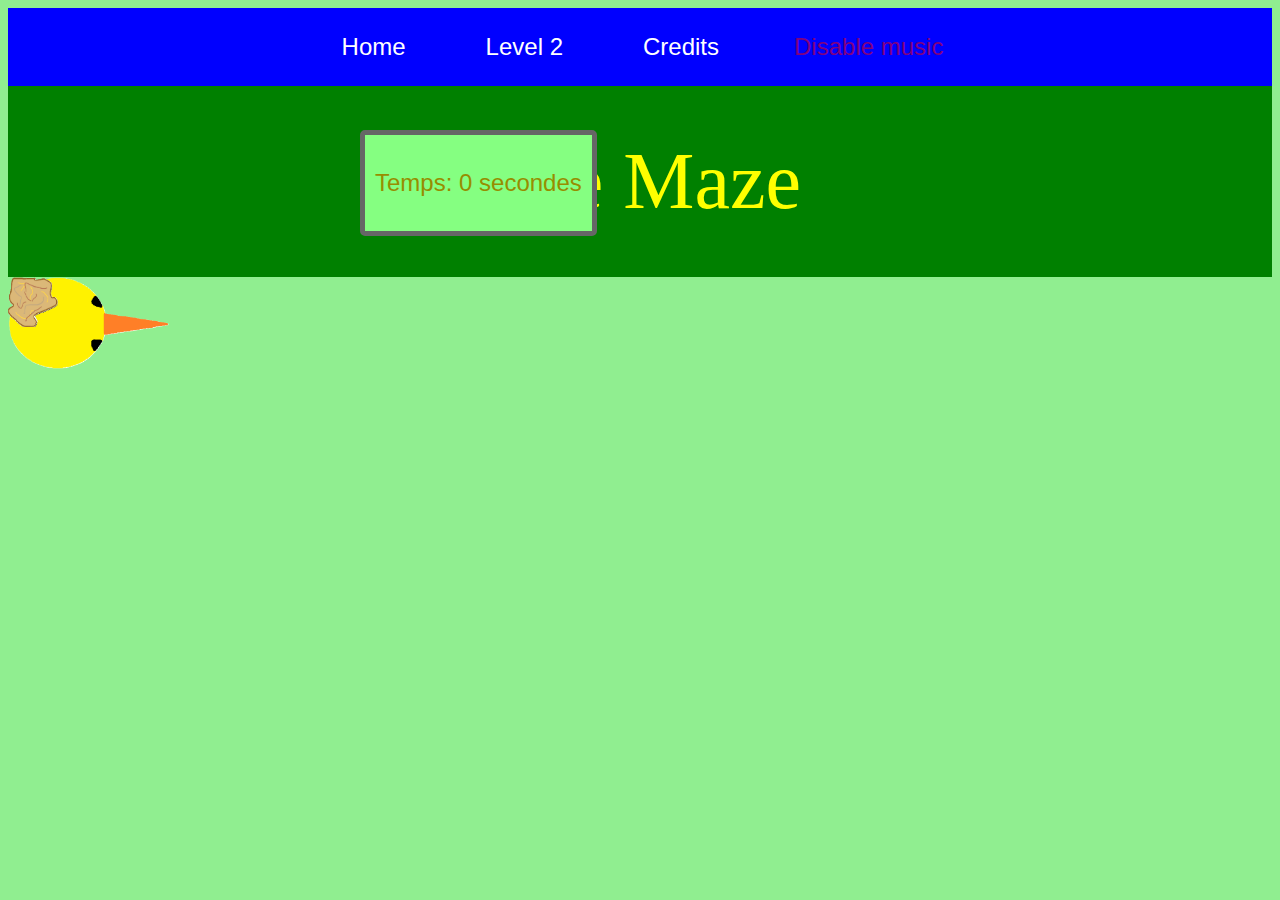
<file: bonus level.html>
<!DOCTYPE html>
<html lang=""fr>
    <head>
        <link rel="icon" type="image/x-icon" href="hachette logo.png"/>
        <title>Bonus level</title>
        <meta charset="UTF-8">
        <meta name="viewport" content="width=device-width, initial-scale=1.0">
        <link rel="icon" type="image/x-icon" href="Bonus level.png"/>
        <link rel="stylesheet" href="CssFDG.css"/>
        <link rel="stylesheet" href="style_level_map.css"/>
    </head>
    <body>
        <div class="flex-container" id="menu">
			<button class="navigation_button" type="button" onclick="Home_button();play_1()"> Home </button>
			<button class="navigation_button" type="button" onclick="Level_2_button();play_1()"> Level 2 </button>
			<button class="navigation_button" type="button" onclick="Credits();play_1()"> Credits </button>
			<button class="stop_button" type="button" onclick="stop_musique()"> Disable music </button>
		</div>
		<div class="flex-container" id="lvl1">
			<div style="font-size : 5em; color : yellow">The Maze</div>
		</div>
		<div id="counterContainer">
			<p id="counter">0</p>
		</div>
		<div id="TimerContainer">
			<p id="Mon_Timer">Timer: 0 seconds</p>
		</div>

    <!-- Crumb exemple -->
    <img id="crumb1" data-alone="true" style="position: absolute" src="Crumb.png" width="50" height="50"></img>
    

    <img id="piou" style="position: absolute" src="piou haut droit.png" width="160.5" height="91.5"></img>

    <script type="text/javascript" src="script.js"></script>
	<script type="text/javascript" src="JavaScripting BL.js"></script>
	<script src="https://s0.2mdn.net/ads/studio/Enabler.js"></script>

    <!-- Portes animées (2 blocs par porte) -->
    <div class="bloc image" id="porte1_blocG" style="position: absolute;"></div>
    <div class="bloc image" id="porte1_blocD" style="position: absolute;"></div>
    <div class="bloc image" id="porte2_blocG" style="position: absolute;"></div>
    <div class="bloc image" id="porte2_blocD" style="position: absolute;"></div>
    <div class="bloc image" id="porte3_blocG" style="position: absolute;"></div>
    <div class="bloc image" id="porte3_blocD" style="position: absolute;"></div>

    <!-- Crumbs derrière chaque porte -->
    <img id="crumb_p1_1" data-porte="porte1" style="position: absolute" src="Crumb.png" width="50" height="50">
    <img id="crumb_p2_1" data-porte="porte2" style="position: absolute" src="Crumb.png" width="50" height="50">
    <img id="crumb_p2_2" data-porte="porte2" style="position: absolute" src="Crumb.png" width="50" height="50">
    <img id="crumb_p3_1" data-porte="porte3" style="position: absolute" src="Crumb.png" width="50" height="50">
    <img id="crumb_p3_2" data-porte="porte3" style="position: absolute" src="Crumb.png" width="50" height="50">
    <img id="crumb_p3_3" data-porte="porte3" style="position: absolute" src="Crumb.png" width="50" height="50">

    <!--<script>
        
        // Initialiser les dimensions et la position des blocs APRÈS que les fonctions soient chargées

        // --- Placement et animation des portes et crumbs ---
        // Porte 1 (1 crumb)
        changerdimensions(120, 125, 'porte1_blocG');
        changerdimensions(120, 125, 'porte1_blocD');
        placerBloc(200, 1000, 'porte1_blocG'); // gauche
        placerBloc(340, 1000, 'porte1_blocD'); // droite
        animeMur('porte1_blocD', 2, true, 'centerright');
        animeMur('porte1_blocG', 2, true, 'centerleft');
        document.getElementById('crumb_p1_1').style.left = '270px';
        document.getElementById('crumb_p1_1').style.top = '1500px';

        // Porte 2 (2 crumbs)
        changerdimensions(120, 125, 'porte2_blocG');
        changerdimensions(120, 125, 'porte2_blocD');
        placerBloc(600, 1000, 'porte2_blocG');
        placerBloc(740, 1000, 'porte2_blocD');
        animeMur('porte2_blocD', 2, true, 'centerright');
        animeMur('porte2_blocG', 2, true, 'centerleft');
        document.getElementById('crumb_p2_1').style.left = '670px';
        document.getElementById('crumb_p2_1').style.top = '1500px';
        document.getElementById('crumb_p2_2').style.left = '690px';
        document.getElementById('crumb_p2_2').style.top = '1500px';

        // Porte 3 (3 crumbs)
        changerdimensions(120, 125, 'porte3_blocG');
        changerdimensions(120, 125, 'porte3_blocD');
        placerBloc(1000, 1000, 'porte3_blocG');
        placerBloc(1140, 1000, 'porte3_blocD');
        animeMur('porte3_blocD', 2, true, 'centerright');
        animeMur('porte3_blocG', 2, true, 'centerleft');
        document.getElementById('crumb_p3_1').style.left = '1070px';
        document.getElementById('crumb_p3_1').style.top = '1500px';
        document.getElementById('crumb_p3_2').style.left = '1090px';
        document.getElementById('crumb_p3_2').style.top = '1500px';
        document.getElementById('crumb_p3_3').style.left = '1070px';
        document.getElementById('crumb_p3_3').style.top = '1500px';
        

    #EXEMPLE
        <script>
            changerdimensions(100, 100, 'bloc1'); // Exemple de bloc
            placerBloc(100, 700, 'bloc1'); // Placer le bloc
            animeMur('bloc1', 2, true, 'topcenter'); // Animer le bloc
        </script>
        
    </script> -->
    </body>
</html>
</file>
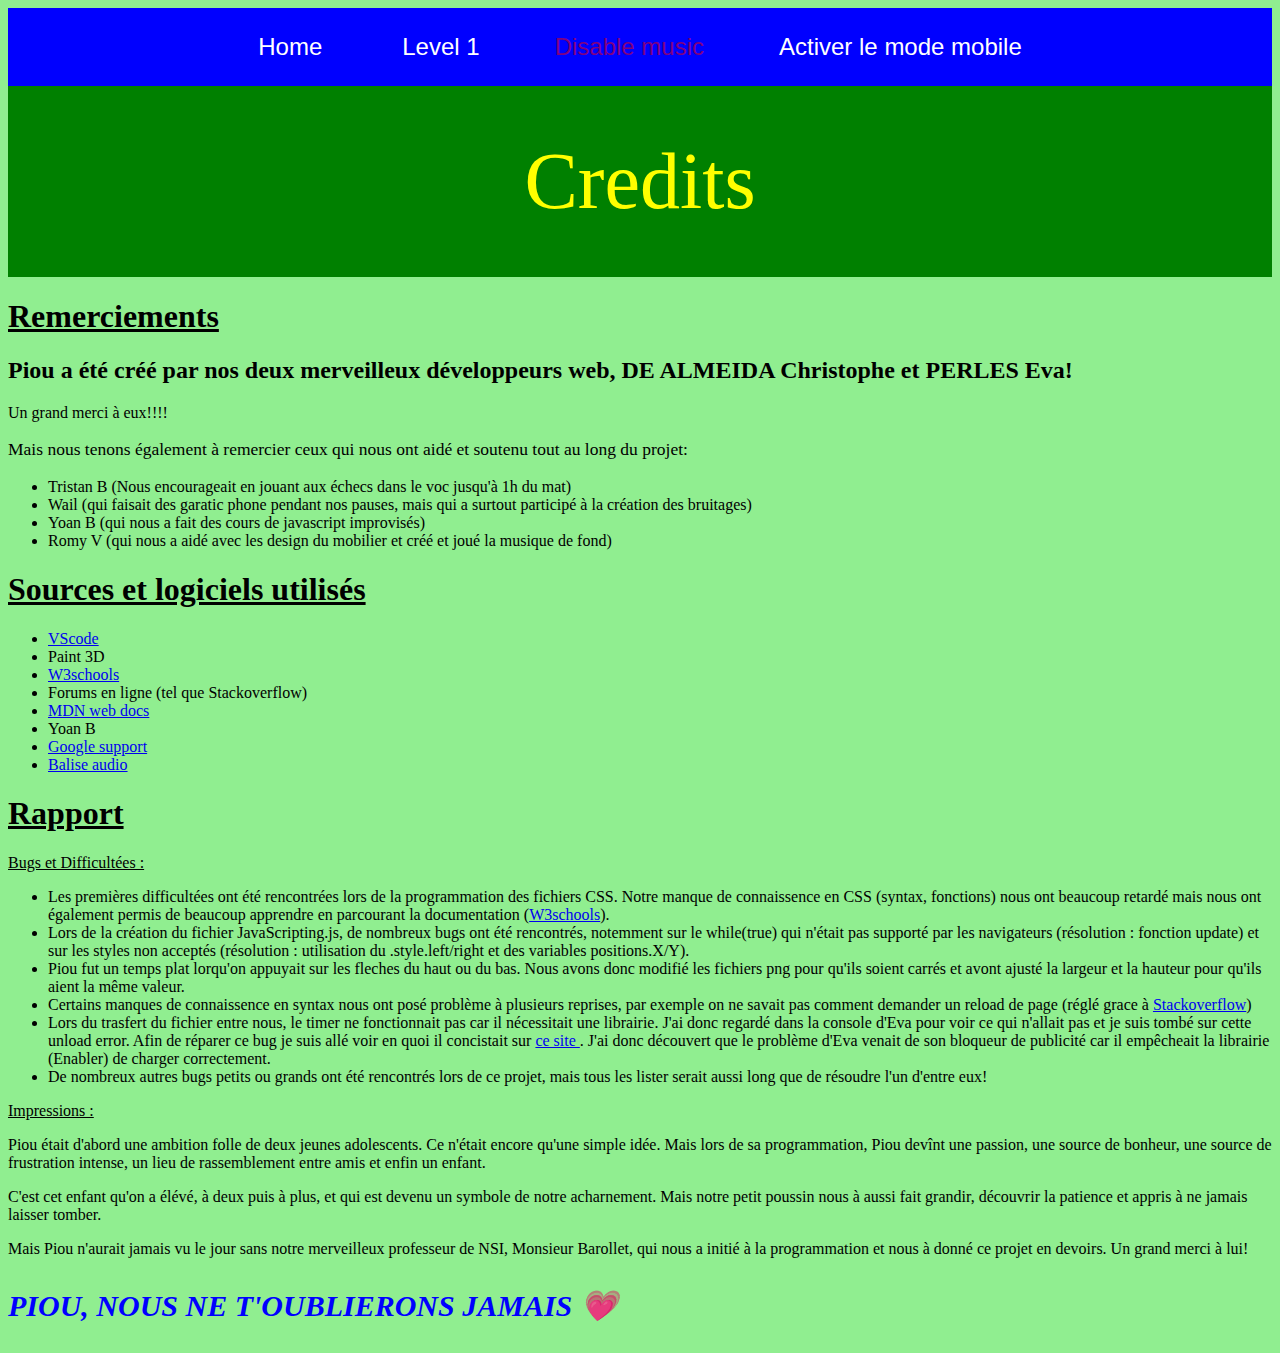
<file: Credits.html>
<!DOCTYPE html>
<html>
    <head>
        <title>Credits</title>
        <link rel="icon" type="image/x-icon" href="piou piou droit.png"/>
        <link rel="stylesheet" href="style_level_map credits.css"/>
        <link rel="stylesheet" href="CssFDG crédits.css"/>
        <script src="https://s0.2mdn.net/ads/studio/Enabler.js"></script>
    </head>
    <body>
        <div class="flex-container" id="menu">
            <button class="navigation_button" type="button" onclick="Home();play_1()"> Home </button>
            <button class="navigation_button" type="button" onclick="Level_1();play_1()"> Level 1 </button>
            <button class="stop_button" type="button" onclick="stop_musique()"> Disable music </button>
            <button class="navigation_button" id="toggleMobileBtn" type="button">Activer le mode mobile</button>
        </div>
        <div class="flex-container" id="lvl1">
            <div style="font-size : 5em; color : yellow">Credits</div>
        </div>
        <h1><u>Remerciements</u></h1>
        <h2>Piou a été créé par nos deux merveilleux développeurs web, DE ALMEIDA Christophe et PERLES Eva!</h2>
        <p>Un grand merci à eux!!!!</p>
        <p style="font-size:17.5px">Mais nous tenons également à remercier ceux qui nous ont aidé et soutenu tout au long du projet:</p>
        <ol class="point">
            <li>Tristan B (Nous encourageait en jouant aux échecs dans le voc jusqu'à 1h du mat)</li>
            <li>Wail (qui faisait des garatic phone pendant nos pauses, mais qui a surtout participé à la création des bruitages)</li>
            <li>Yoan B (qui nous a fait des cours de javascript improvisés)</li>
            <li>Romy V (qui nous a aidé avec les design du mobilier et créé et joué la musique de fond)</li>
        </ol>

        <h1><u>Sources et logiciels utilisés</u></h1>
        <ol class="point">
            <li><a href="https://code.visualstudio.com/" target="blank" class="hypertext">VScode</a></li>
            <li>Paint 3D</li>
            <li><a href="https://www.w3schools.com/" target="blank" class="hypertext">W3schools</a></li>
            <li>Forums en ligne (tel que Stackoverflow)</li>
            <li><a href="https://developer.mozilla.org/fr/" target="blank" class="hypertext">MDN web docs</a></li>
            <li>Yoan B</li>
            <li><a href="https://support.google.com/richmedia/answer/2672558?hl=fr#zippy=%2Cajouter-un-timer-à-laide-dun-éditeur-html" target="blank" class="hypertext">Google support</a></li>
            <li><a href="https://developer.mozilla.org/fr/docs/Web/HTML/Element/audio" target="blank" class="hypertext">Balise audio</a></li>
        </ol>
        <h1><u>Rapport</u></h1>
        <p><u>Bugs et Difficultées :</u></p>
        <ol class="point">
            <li>Les premières difficultées ont été rencontrées lors de la programmation des fichiers CSS. Notre manque de connaissence en CSS (syntax, fonctions) nous ont beaucoup retardé mais nous ont également permis de beaucoup apprendre en parcourant la documentation (<a href="https://www.w3schools.com/" target="blank" class="hypertext">W3schools</a>).</li>
            <li>Lors de la création du fichier JavaScripting.js, de nombreux bugs ont été rencontrés, notemment sur le while(true) qui n'était pas supporté par les navigateurs (résolution : fonction update) et sur les styles non acceptés (résolution : utilisation du .style.left/right et des variables positions.X/Y).</li>
            <li>Piou fut un temps plat lorqu'on appuyait sur les fleches du haut ou du bas. Nous avons donc modifié les fichiers png pour qu'ils soient carrés et avont ajusté la largeur et la hauteur pour qu'ils aient la même valeur.</li>
            <li>Certains manques de connaissence en syntax nous ont posé problème à plusieurs reprises, par exemple on ne savait pas comment demander un reload de page (réglé grace à <a href="https://stackoverflow.com/questions/3715047/how-to-reload-a-page-using-javascript" target="blank" class="hypertext">Stackoverflow</a>) </li>
            <li>Lors du trasfert du fichier entre nous, le timer ne fonctionnait pas car il nécessitait une librairie. J'ai donc regardé dans la console d'Eva pour voir ce qui n'allait pas et je suis tombé sur cette unload error. Afin de réparer ce bug je suis allé voir en quoi il concistait sur <a href="https://chromestatus.com/feature/5579556305502208" target="blank" class="hypertext">ce site </a>. J'ai donc découvert que le problème d'Eva venait de son bloqueur de publicité car il empêcheait la librairie (Enabler) de charger correctement.</li>
            <li>De nombreux autres bugs petits ou grands ont été rencontrés lors de ce projet, mais tous les lister serait aussi long que de résoudre l'un d'entre eux!</li>
        </ol>
        <p><u>Impressions :</u></p>
        <p>Piou était d'abord une ambition folle de deux jeunes adolescents. Ce n'était encore qu'une simple idée. Mais lors de sa programmation, Piou devînt une passion, une source de bonheur, une source de frustration intense, un lieu de rassemblement entre amis et enfin un enfant.</p>
        <p>C'est cet enfant qu'on a élévé, à deux puis à plus, et qui est devenu un symbole de notre acharnement. Mais notre petit poussin nous à aussi fait grandir, découvrir la patience et appris à ne jamais laisser tomber. </p>
        <p>Mais Piou n'aurait jamais vu le jour sans notre merveilleux professeur de NSI, Monsieur Barollet, qui nous a initié à la programmation et nous à donné ce projet en devoirs. Un grand merci à lui!</p>
        <p id="MerciPiou"> PIOU, NOUS NE T'OUBLIERONS JAMAIS &#x1F497;</p>

        <div id="videoOverlay" style="display: none; position: fixed; top: 0; left: 0; width: 100%; height: 100%; background: black; z-index: 9999;">
            <video id="OpeningVideo" style="width: 100%; height: 100%; object-fit: cover;" autoplay>
                <source src="Opening.mp4" type="video/mp4">
                Your browser does not support the video tag.
            </video>
            <video id="EndingVideo" style="width: 100%; height: 100%; object-fit: cover;" autoplay>
                <source src="Ending.mp4" type="video/mp4">
                Your browser does not support the video tag.
            </video>
        </div>

    </body>

    <div id="Mon_Timer" style="
        display: none;
    ">	
    </div>

    <script type="text/javascript" src="script.js"></script>
    <script type="text/javascript">document.addEventListener("DOMContentLoaded", () => {
        playEndingVideo();
    });</script>

</html>
</file>
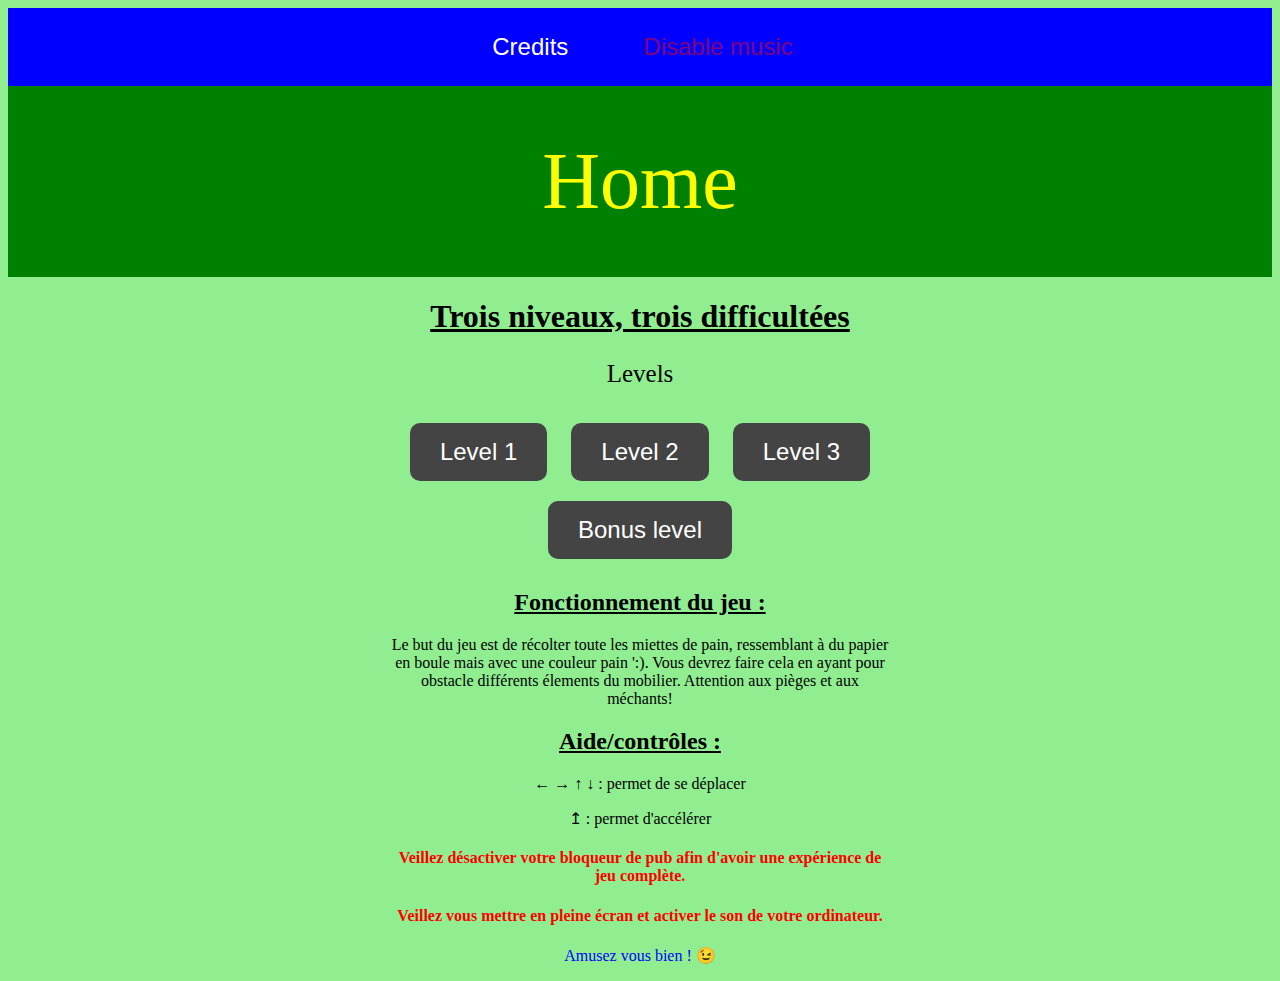
<file: Home.html>
<!DOCTYPE html>
<html lang="fr">
	<head>
		<meta charset="UTF-8">
		<title class=>Home</title>
		<link rel="icon" type="image/x-icon" href="piou piou gauche.png"/>
		<link rel="stylesheet" href="CssFDG.css"/>
		<link rel="stylesheet" href="style_level_map.css"/>
		<script src="https://s0.2mdn.net/ads/studio/Enabler.js"></script>
	</head>
	<body.centre>
		<div class="flex-container" id="menu">
			<button class="navigation_button" type="button" onclick="Credits();play_1()"> Credits </button>
			<button class="stop_button" type="button" onclick="stop_musique()"> Disable music </button>
		</div>
		<div class="flex-container" id="lvl1">
			<div style="font-size : 5em; color : yellow">Home</div>
		</div>
		<div id="conteneur">
		<center>
		<h1 class="black"><u>Trois niveaux, trois difficultées</u></h1>
		<p class="black" style="font-size:25px"> Levels</p>
		<button class="level_button" name="level 1" id="Level_1" onclick="Level_1_button('Level 1.html');play_1()">Level 1</button>
		<button class="level_button" name="level 2" id="Level_2" onclick="Level_2_button();play_1()">Level 2</button>
		<button class="level_button" name="level 3" id="Level_3" onclick="Level_3_button();play_1()">Level 3</button>
		<button class="level_button" name="level bonus" id="Level_bonus" onclick="Level_bonus_button();play_1()">Bonus level</button>
		<h2 class="black"><u>Fonctionnement du jeu :</u></h2>
		<p>Le but du jeu est de récolter toute les miettes de pain, 
			ressemblant à du papier en boule mais avec une couleur pain ':). 
			Vous devrez faire cela en ayant pour obstacle différents élements du mobilier.
			Attention aux pièges et aux méchants!</p>
		<h2 class="black"><u>Aide/contrôles :</u></h2>
		<p>← → ↑ ↓ : permet de se déplacer</p>
		<p>↥ : permet d'accélérer</p>
		<h4 style="color: red;">Veillez désactiver votre bloqueur de pub afin d'avoir une expérience de jeu complète.</h4>
		<h4 style="color: red;">Veillez vous mettre en pleine écran et activer le son de votre ordinateur.</h4>
		<p style="color:blue">Amusez vous bien ! &#x1F609;</p>
		</center>
		<div id="videoOverlay" style="display: none; position: fixed; top: 0; left: 0; width: 100%; height: 100%; background: black; z-index: 9999;">
			<video id="OpeningVideo" style="width: 100%; height: 100%; object-fit: cover;" autoplay>
				<source src="Opening.mp4" type="video/mp4">
				Your browser does not support the video tag.
			</video>
		</div>

		</div>
	</body.centre>

	<div id="Mon_Timer" style="
		display: none;
	">	
	</div>

	<script type="text/javascript" src="script.js">play_1()</script>
	<script type="text/javascript">document.addEventListener("DOMContentLoaded", () => {
		ResetTimerHandler();
	});</script>

</html>
</file>
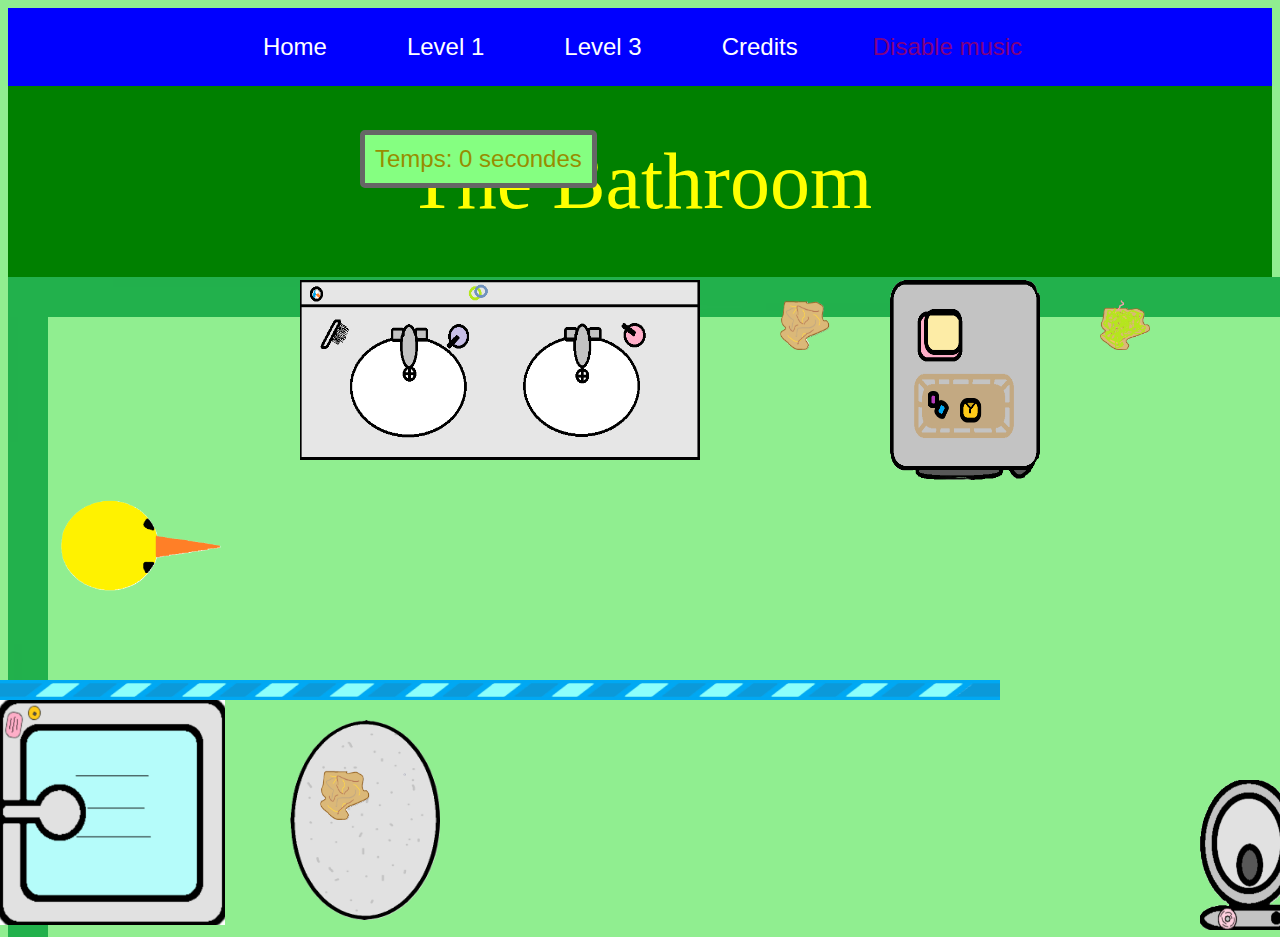
<file: Level 2.html>
<!DOCTYPE html>
<html>
	<head>
		<title>Level 2</title>
		<link rel="icon" type="image/x-icon" href="deux.png"/>
		<link rel="stylesheet" href="CssFDG.css"/>
		<link rel="stylesheet" href="style_level_map.css"/>
	</head>
	<body>
		<div class="flex-container" id="menu">
			<button class="navigation_button" type="button" onclick="Home_button();play_1()"> Home </button>
			<button class="navigation_button" type="button" onclick="Level_1('Level 1.html');play_1()"> Level 1 </button>
			<button class="navigation_button" type="button" onclick="Level_3_button();play_1()"> Level 3 </button>
			<button class="navigation_button" type="button" onclick="Credits_button();play_1()"> Credits </button>
			<button class="stop_button" type="button" onclick="stop_musique()"> Disable music </button>
		</div>
		<div class="flex-container" id="lvl1">
			<div style="font-size : 5em; color : yellow">The Bathroom</div>
		</div>
		<div id="counterContainer">
			<p id="counter">0</p>
		</div>
		<div id="TimerContainer">
			<div id="Mon_Timer">Timer: 0 seconds</div>
		</div>
		<img class="image" id="Mur" style="position: absolute" src="Mur.png" width="40" height="660"></img>
		<img class="image" id="Mur2" style="position: absolute" src="Mur.png" width="1865" height="40"></img>
		<img class="image" id="beignoire" style="position: absolute" src="beignoire.png" width="400" height="250"></img>
        <img class="image" id="muret" style="position: absolute" src="muret.png" width="1000" height="20"></img>
        <img class="image" id="lavabo" style="position: absolute" src="lavabo.png" width="400" height="180"></img>
        <img class="image" id="toilettes" style="position: absolute" src="toilettes.png" width="100" height="150"></img>
        <img class="image" id="douche" style="position: absolute" src="douche.png" width="225" height="225"></img>
        <img id="tapis" style="position: absolute" src="tapis.png" width="150" height="200"></img>
		<img class="image" id="machinewashin" style="position: absolute" src="machinewashin.png" width="150" height="200"></img>


        <img id="crumb4" style="position: absolute" src="Crumb.png" width="50" height="50"></img>
        <img id="crumb2" style="position: absolute" src="Crumb.png" width="50" height="50"></img>
        <img id="crumb1" style="position: absolute" src="Crumb.png" width="50" height="50"></img>
		<img id="crumbpérimé" style="position: absolute" src="Crumb perime.png" width="50" height="50"></img>
		
		<img class="porte" id="porte3" style="position: absolute" src="porte3.png" width="278" height="21"></img>
		<img id="porte4" style="position: absolute" src="porte4.png" width="235" height="119"></img>

		<img draggable="true" id="piou" style="position: absolute" src="piou haut droit.png" width="160.5" height="91,5S"></img>

		<script type="text/javascript" src="script.js"></script>
		<script type="text/javascript" src="JavaScripting level_2.js"></script>
		<script src="https://s0.2mdn.net/ads/studio/Enabler.js"></script>

		<div id="videoOverlay" style="display: none; position: fixed; top: 0; left: 0; width: 100%; height: 100%; background: black; z-index: 9999;">
			<video id="OpeningVideo" style="width: 100%; height: 100%; object-fit: cover;" autoplay>
				<source src="Opening.mp4" type="video/mp4">
				Your browser does not support the video tag.
			</video>
		</div>
		
	</body>

</html>
</file>
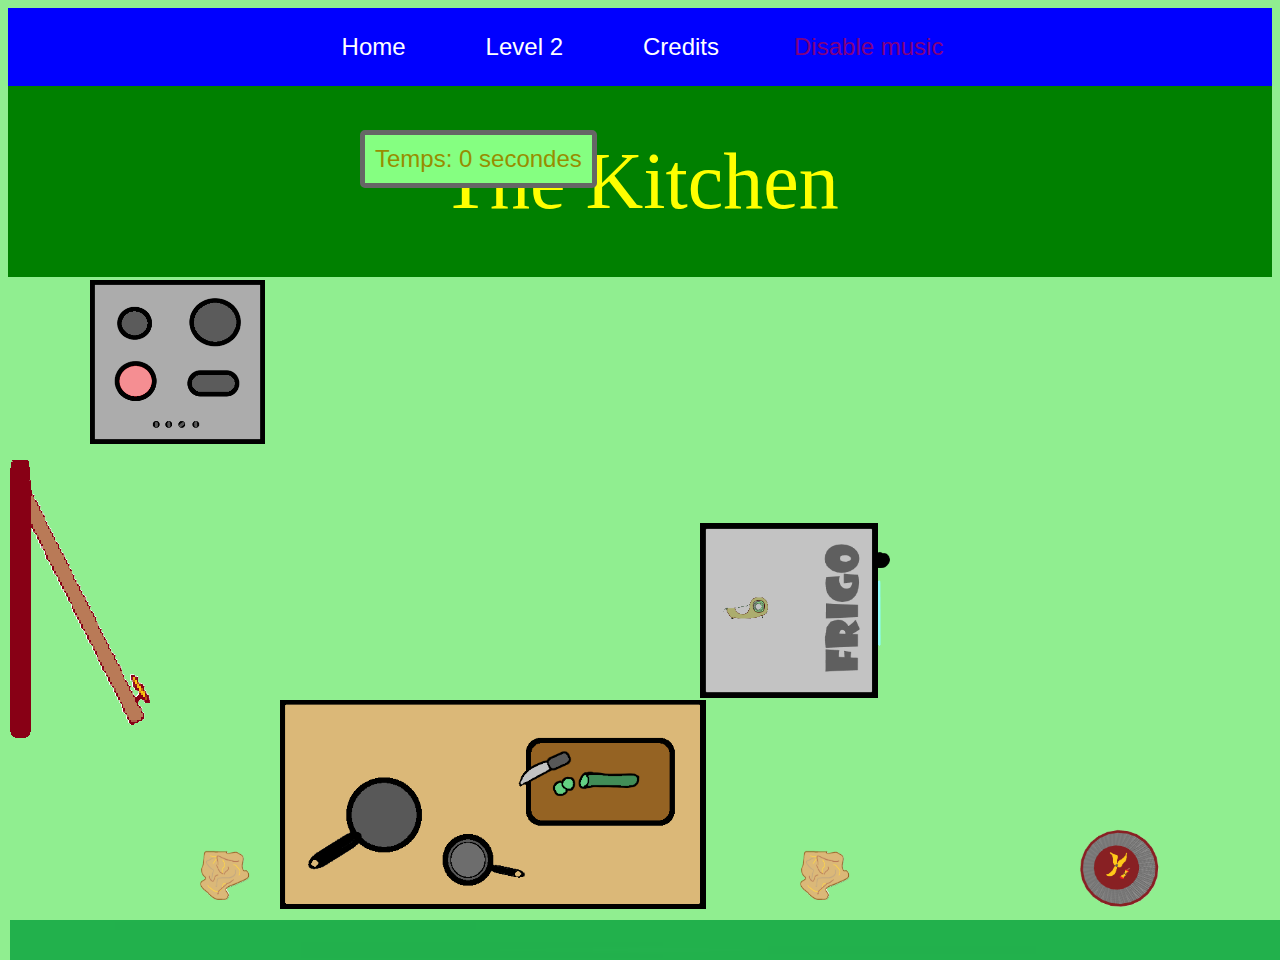
<file: Level 3.html>
<!DOCTYPE html>
<html>
	<head>
		<title>Level 3</title>
		<link rel="icon" type="image/x-icon" href="trois.png"/>
		<link rel="stylesheet" href="CssFDG.css"/>
		<link rel="stylesheet" href="style_level_map.css"/>
	</head>
	<body>
		<div class="flex-container" id="menu">
			<button class="navigation_button" type="button" onclick="Home_button();play_1()"> Home </button>
			<button class="navigation_button" type="button" onclick="Level_2_button();play_1()"> Level 2 </button>
			<button class="navigation_button" type="button" onclick="Credits();play_1()"> Credits </button>
			<button class="stop_button" type="button" onclick="stop_musique()"> Disable music </button>
		</div>
		<div class="flex-container" id="lvl1">
			<div style="font-size : 5em; color : yellow">The Kitchen</div>
		</div>
		<div id="counterContainer">
			<p id="counter">0</p>
		</div>
		<div id="TimerContainer">
			<div id="Mon_Timer">Timer: 0 seconds</div>
		</div>
		
		<img class="image" id="Mur" style="position: absolute" src="Mur.png" width="40" height="660"></img>
		<img class="image" id="Mur2" style="position: absolute" src="Mur.png" width="1865" height="40"></img>
		<img class="image" id="gasinière" style="position: absolute" src="gasiniere.png" width="175" height="164"></img>
		<img class="image" id="frigo" style="position: absolute" src="frigo.png" width="190" height="175"></img>
		<img class="image" id="table" style="position: absolute" src="table.png" width="426" height="209"></img>
		<img class="image" id="poubelle" style="position: absolute" src="poubelle.png" width="80" height="80"></img>
		<img class="image" id="evier" style="position: absolute" src="evier.png" width="150" height="292"></img>

		<img id="crumb4" style="position: absolute" src="Crumb.png" width="50" height="50"></img>
		<img id="crumb3" style="position: absolute" src="Crumb.png" width="50" height="50"></img>
		<img id="crumb2" style="position: absolute" src="Crumb.png" width="50" height="50"></img>

		<img class="porte" id="porte5" style="position: absolute" src="porte5.png" width="21" height="278"></img>
		<img id="porte6" style="position: absolute" src="porte6.png" width="119" height="235"></img>

		<img id="piou" style="position: absolute" src="piou haut sud.png" width="91.55" height="160.5"></img> 

		<img class="image" id="BDF1" style="position: absolute" src="BDF1.png" width="80" height="80"></img>
			
        <div id="videoOverlay" style="display: none; position: fixed; top: 0; left: 0; width: 100%; height: 100%; background: black; z-index: 9999;">
			<video id="EndingVideo" style="width: 100%; height: 100%; object-fit: cover;" autoplay>
				<source src="Ending.mp4" type="video/mp4">
				Your browser does not support the video tag.
			</video>
		</div>
	</body>
	<script type="text/javascript" src="script.js"></script>
	<script type="text/javascript" src="JavaScripting level 3.js"></script>
	<script src="https://s0.2mdn.net/ads/studio/Enabler.js"></script>

</html>
</file>
<file: CssFDG.css>
body.centre {
	background-color: lightgreen;
  overflow: hidden;
  margin: 0; /* pour éviter les marges */
  text-align: center; /* pour corriger le bug de centrage IE */
}
#conteneur {
  margin-left: auto;
   margin-right: auto;
    width: 500px;
    text-align: left; /* on rétablit l'alignement normal du texte */
    background-color:lightgreen;
  }
#lvl1 {
	display: flex; 
	flex-direction: row;
	justify-content: center;
	background-color: green;
	padding: 50px;
}
#buttonDevs {
  background-color: blue;
  border: none;
  color: lightblue;
  padding: 15px 32px;
  text-align: center;
  text-decoration: none;
  display: inline-block;
  font-size: 16px;
}
#porte1 {
  border-width: 0px;
  padding:0px;
}
</file>
<file: style_level_map credits.css>
body {
  background-color:lightgreen;
}
.white {
  color:white
}
.black {
  font-family:'Comic Sans MS'
}
ol.point {list-style-type: inherit;}
#buttonHome {
  background-color: blue;
  border: none;
  color: white;
  padding: 15px 32px;
  text-align: center;
  text-decoration: none;
  display: inline-block;
  font-size: 16px;
}
:root {
  --taille: 200px;
  --bord: 10px;
  --couleur-fond: lightgreen;
  --couleur-bord: green;
}
.bloc {
  width: var(--taille);
  height: var(--taille);
  background:
    linear-gradient(var(--couleur-bord), var(--couleur-bord)) top / 100% var(--bord) no-repeat,
    linear-gradient(var(--couleur-bord), var(--couleur-bord)) bottom / 100% var(--bord) no-repeat,
    linear-gradient(var(--couleur-bord), var(--couleur-bord)) left / var(--bord) 100% no-repeat,
    linear-gradient(var(--couleur-bord), var(--couleur-bord)) right / var(--bord) 100% no-repeat,
    var(--couleur-fond);
  box-sizing: border-box;
  margin-bottom: 1rem;
}
#buttonLvl2 {
  background-color: blue;
  border: none;
  color: white;
  padding: 15px 32px;
  text-align: center;
  text-decoration: none;
  display: inline-block;
  font-size: 16px;
}
#buttonDevs {
  background-color: blue;
  border: none;
  color: white;
  padding: 15px 32px;
  text-align: center;
  text-decoration: none;
  display: inline-block;
  font-size: 16px;
}
#menu {
    display: flex;
    flex-direction: row;
    justify-content: center;
    background-color: blue;
    padding: 0px;
}
#counterContainer {
  font-size: 1.5rem;
  font-family: "Oswald", sans-serif;
  color: rgb(151, 141, 0);
  border: 5px solid #666;
  position: fixed;
  top: 10px;
  left: 10px;
  background: rgb(133, 255, 129);
  padding: 10px;
  border-radius: 5px;
  margin-top: 120px;
  margin-left: 1350px;
}
#TimerContainer {
  font-size: 1.5rem;
  font-family: "Oswald", sans-serif;
  color: rgb(151, 141, 0);
  border: 5px solid #666;
  position: fixed;
  top: 10px;
  left: 10px;
  background: rgb(133, 255, 129);
  padding: 10px;
  border-radius: 5px;
  margin-top: 120px;
  margin-left: 350px;
}
#piou_rotate {
  width: 150px;
  height: 150px;
  position: absolute;
  transition: transform 0.1s ease-out;
}
.navigation_button {
  font-size: 1.5rem; /* Increase font size */
  padding: 15px 30px; /* Increase padding for larger buttons */
  margin: 10px;
  border: none;
  border-radius: 10px; /* Rounded corners */
  background-color: blue;
  color: white;
  cursor: pointer;
  transition: background-color 0.3s, transform 0.2s; /* Smooth color change and hover effect */
}
.level_button {
  font-size: 1.5rem; /* Increase font size */
  padding: 15px 30px; /* Increase padding for larger buttons */
  margin: 10px;
  border: none;
  border-radius: 10px; /* Rounded corners */
  background-color: #444;
  color: white;
  cursor: pointer;
  transition: background-color 0.3s, transform 0.2s; /* Smooth color change and hover effect */
}
.stop_button {
  font-size: 1.5rem; /* Increase font size */
  padding: 10px 25px; /* Increase padding for larger buttons */
  margin: 10px;
  border: none;
  border-radius: 10px; /* Rounded corners */
  background-color: blue;
  color: purple;
  cursor: pointer;
  transition: background-color 0.3s, transform 0.2s; /* Smooth color change and hover effect */
}
.reset_button {
  font-size: 1.5rem; /* Increase font size */
  padding: 10px 25px; /* Increase padding for larger buttons */
  margin: 10px;
  border: none;
  border-radius: 10px; /* Rounded corners */
  background-color: blue;
  color: rgb(255, 153, 0);
  cursor: pointer;
  transition: background-color 0.3s, transform 0.2s; /* Smooth color change and hover effect */
}

/* changement d'etat lors du survol des boutons */

.level_button:hover {
  background-color: #666;
  transform: scale(1.05); /* Slightly enlarge on hover */
}
.navigation_button:hover {
  background-color: lightskyblue;
  font-weight: bold;
  transform: scale(1.05);
}
.reset_button:hover {
  background-color: rgba(104, 249, 160, 0.774);
  font-weight: bold;
  transform: scale(1.05);
}
.stop_button:hover {
  background-color: rgb(208, 104, 249);
  font-weight: bold;
  transform: scale(1.05);
}
.hypertext:hover {
  color: green;
}
</file>
<file: style_level_map.css>
body {
  background-color:lightgreen
}
.white {
  color:white
}
.black {
  font-family:'Comic Sans MS'
}
ol.point {list-style-type: inherit;}
#buttonHome {
  background-color: blue;
  border: none;
  color: white;
  padding: 15px 32px;
  text-align: center;
  text-decoration: none;
  display: inline-block;
  font-size: 16px;
}
#buttonLvl2 {
  background-color: blue;
  border: none;
  color: white;
  padding: 15px 32px;
  text-align: center;
  text-decoration: none;
  display: inline-block;
  font-size: 16px;
}
#buttonDevs {
  background-color: blue;
  border: none;
  color: white;
  padding: 15px 32px;
  text-align: center;
  text-decoration: none;
  display: inline-block;
  font-size: 16px;
}
#menu {
    display: flex;
    flex-direction: row;
    justify-content: center;
    background-color: blue;
    padding: 0px;
}
#counterContainer {
  font-size: 1.5rem;
  font-family: "Oswald", sans-serif;
  color: rgb(151, 141, 0);
  border: 5px solid #666;
  position: fixed;
  top: 10px;
  left: 10px;
  background: rgb(133, 255, 129);
  padding: 10px;
  border-radius: 5px;
  margin-top: 120px;
  margin-left: 1350px;
}
#TimerContainer {
  font-size: 1.5rem;
  font-family: "Oswald", sans-serif;
  color: rgb(151, 141, 0);
  border: 5px solid #666;
  position: fixed;
  top: 10px;
  left: 10px;
  background: rgb(133, 255, 129);
  padding: 10px;
  border-radius: 5px;
  margin-top: 120px;
  margin-left: 350px;
}
#piou_rotate {
  width: 150px;
  height: 150px;
  position: absolute;
  transition: transform 0.1s ease-out;
}
.navigation_button {
  font-size: 1.5rem; /* Increase font size */
  padding: 15px 30px; /* Increase padding for larger buttons */
  margin: 10px;
  border: none;
  border-radius: 10px; /* Rounded corners */
  background-color: blue;
  color: white;
  cursor: pointer;
  transition: background-color 0.3s, transform 0.2s; /* Smooth color change and hover effect */
}
.navigation_button:hover {
  background-color: lightskyblue;
  font-weight: bold;
  transform: scale(1.05); /* Slightly enlarge on hover */
}
.level_button {
  font-size: 1.5rem; /* Increase font size */
  padding: 15px 30px; /* Increase padding for larger buttons */
  margin: 10px;
  border: none;
  border-radius: 10px; /* Rounded corners */
  background-color: #444;
  color: white;
  cursor: pointer;
  transition: background-color 0.3s, transform 0.2s; /* Smooth color change and hover effect */
}
.level_button:hover {
  background-color: #666;
  transform: scale(1.05); /* Slightly enlarge on hover */
}
.stop_button {
  font-size: 1.5rem; /* Increase font size */
  padding: 10px 25px; /* Increase padding for larger buttons */
  margin: 10px;
  border: none;
  border-radius: 10px; /* Rounded corners */
  background-color: blue;
  color: purple;
  cursor: pointer;
  transition: background-color 0.3s, transform 0.2s; /* Smooth color change and hover effect */
}
.stop_button:hover {
  background-color: rgb(208, 104, 249);
  font-weight: bold;
  transform: scale(1.05); /* Slightly enlarge on hover */
}
.hypertext:hover {
  color: green;
}
</file>
<file: CssFDG crédits.css>
body.centre {
	background-color: lightgreen;
  margin: 0; 
  text-align: center; 
}
#conteneur {
  margin-left: auto;
   margin-right: auto;
    width: 500px;
    text-align: left; 
    background-color:lightgreen;
  }
#lvl1 {
	display: flex; 
	flex-direction: row;
	justify-content: center;
	background-color: green;
	padding: 50px;
}
#buttonDevs {
  background-color: blue;
  border: none;
  color: lightblue;
  padding: 15px 32px;
  text-align: center;
  text-decoration: none;
  display: inline-block;
  font-size: 16px;
}
#porte1 {
  border-width: 0px;
  padding:0px;
}
#MerciPiou {
  font-size: 30px;
  color: blue;
  font-weight: bolder;
  font-style: oblique;
}
</file>
